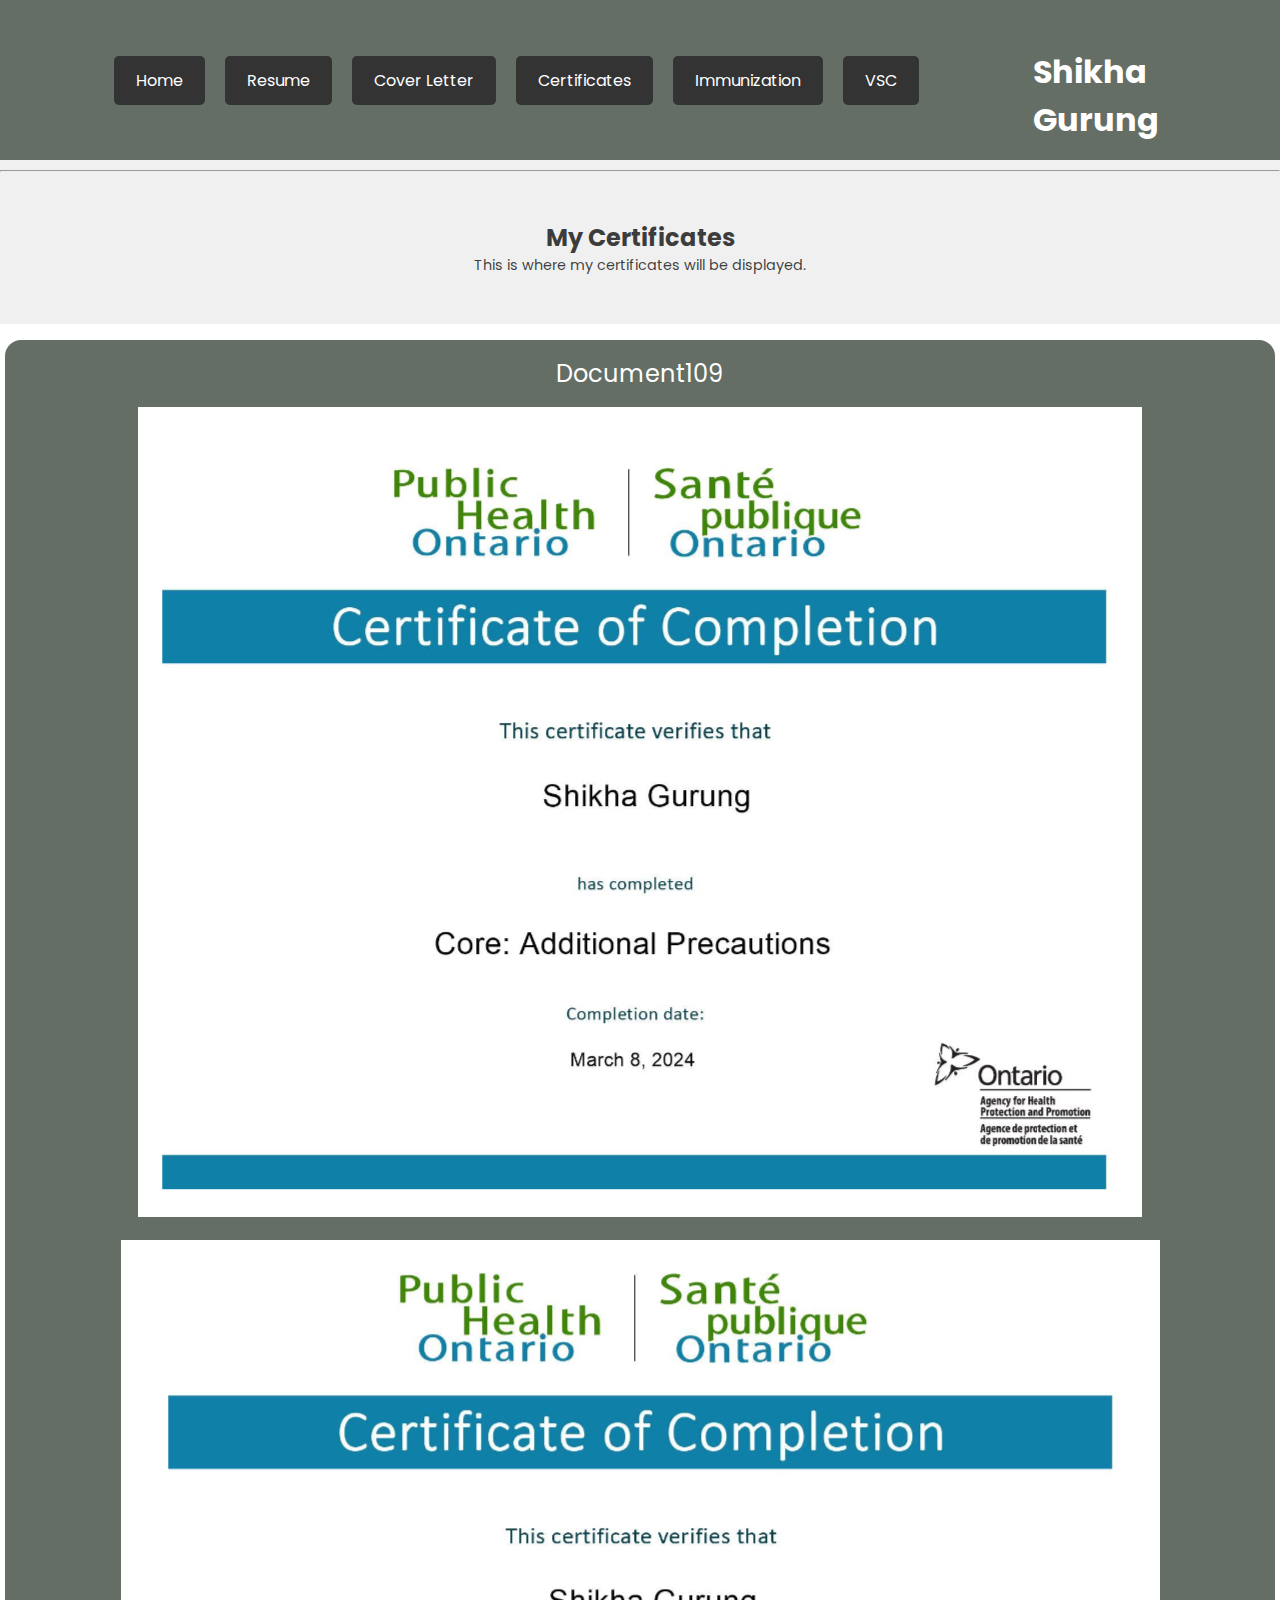
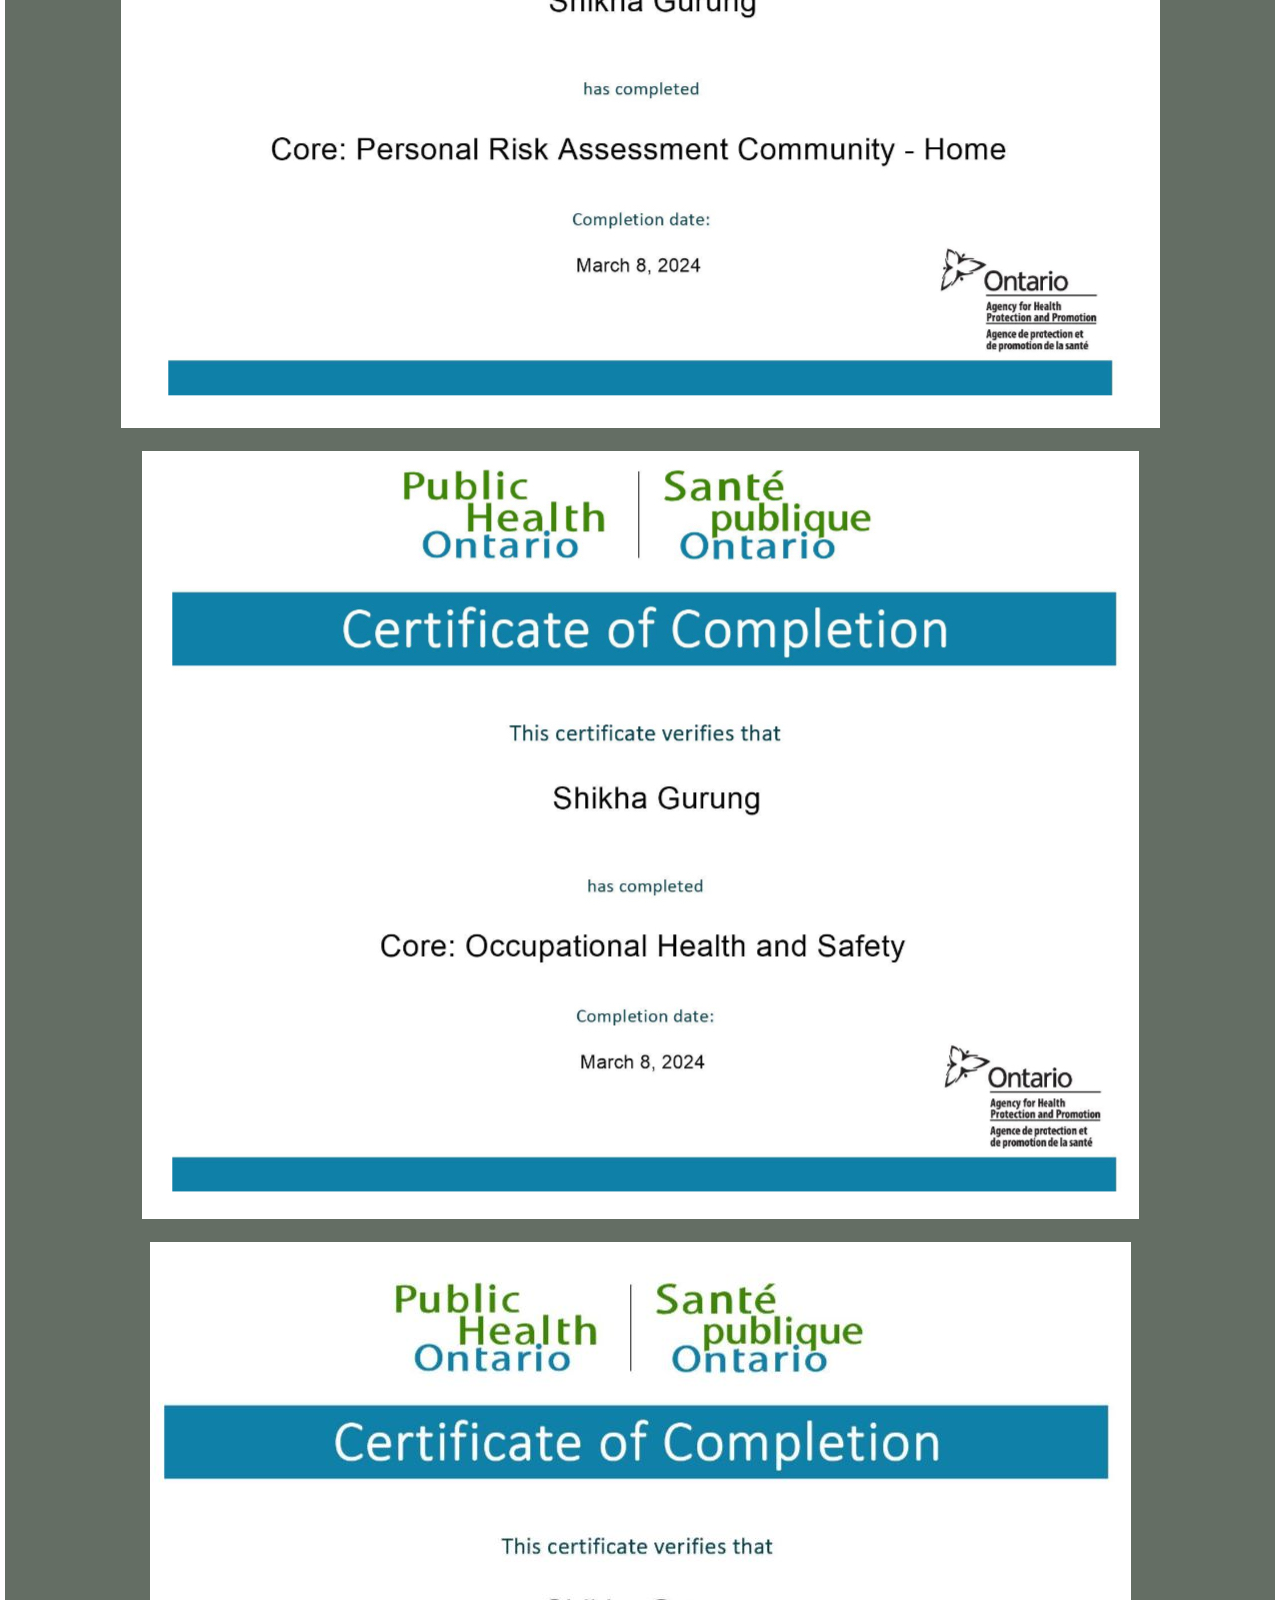
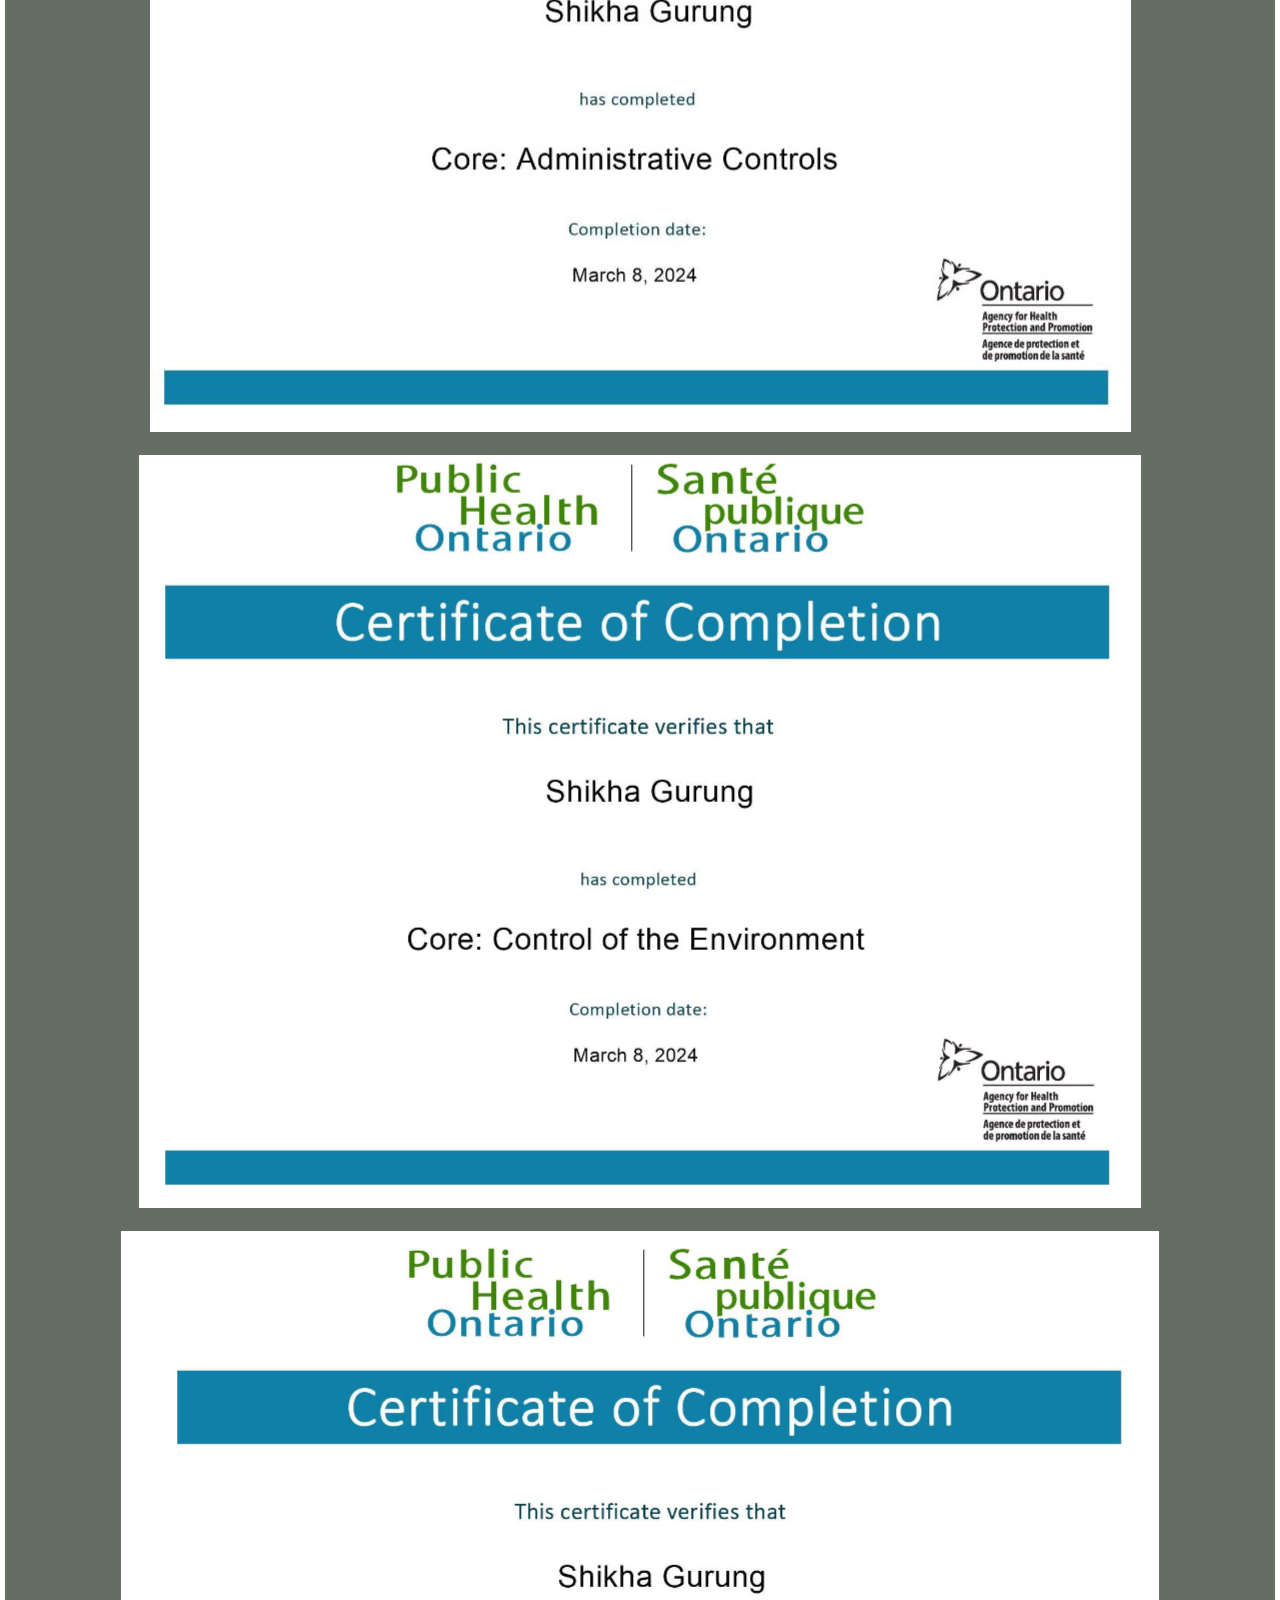
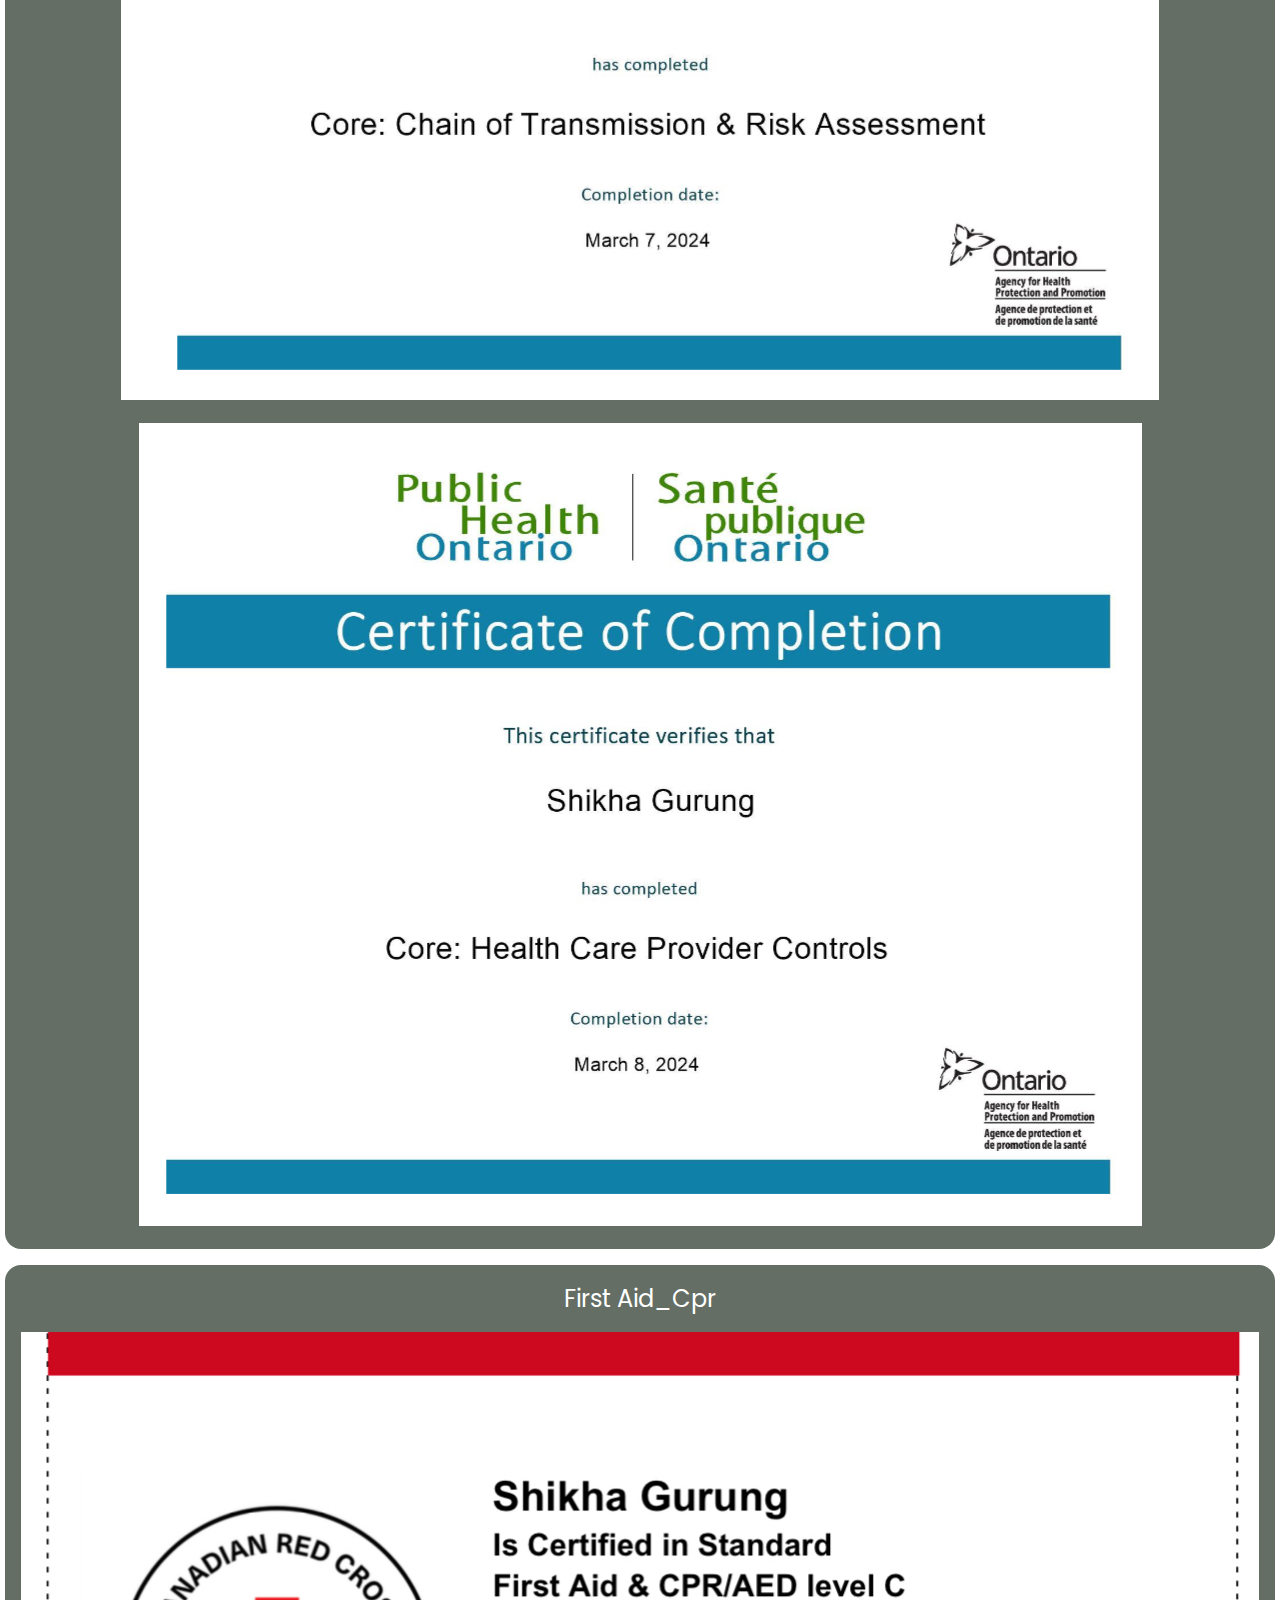
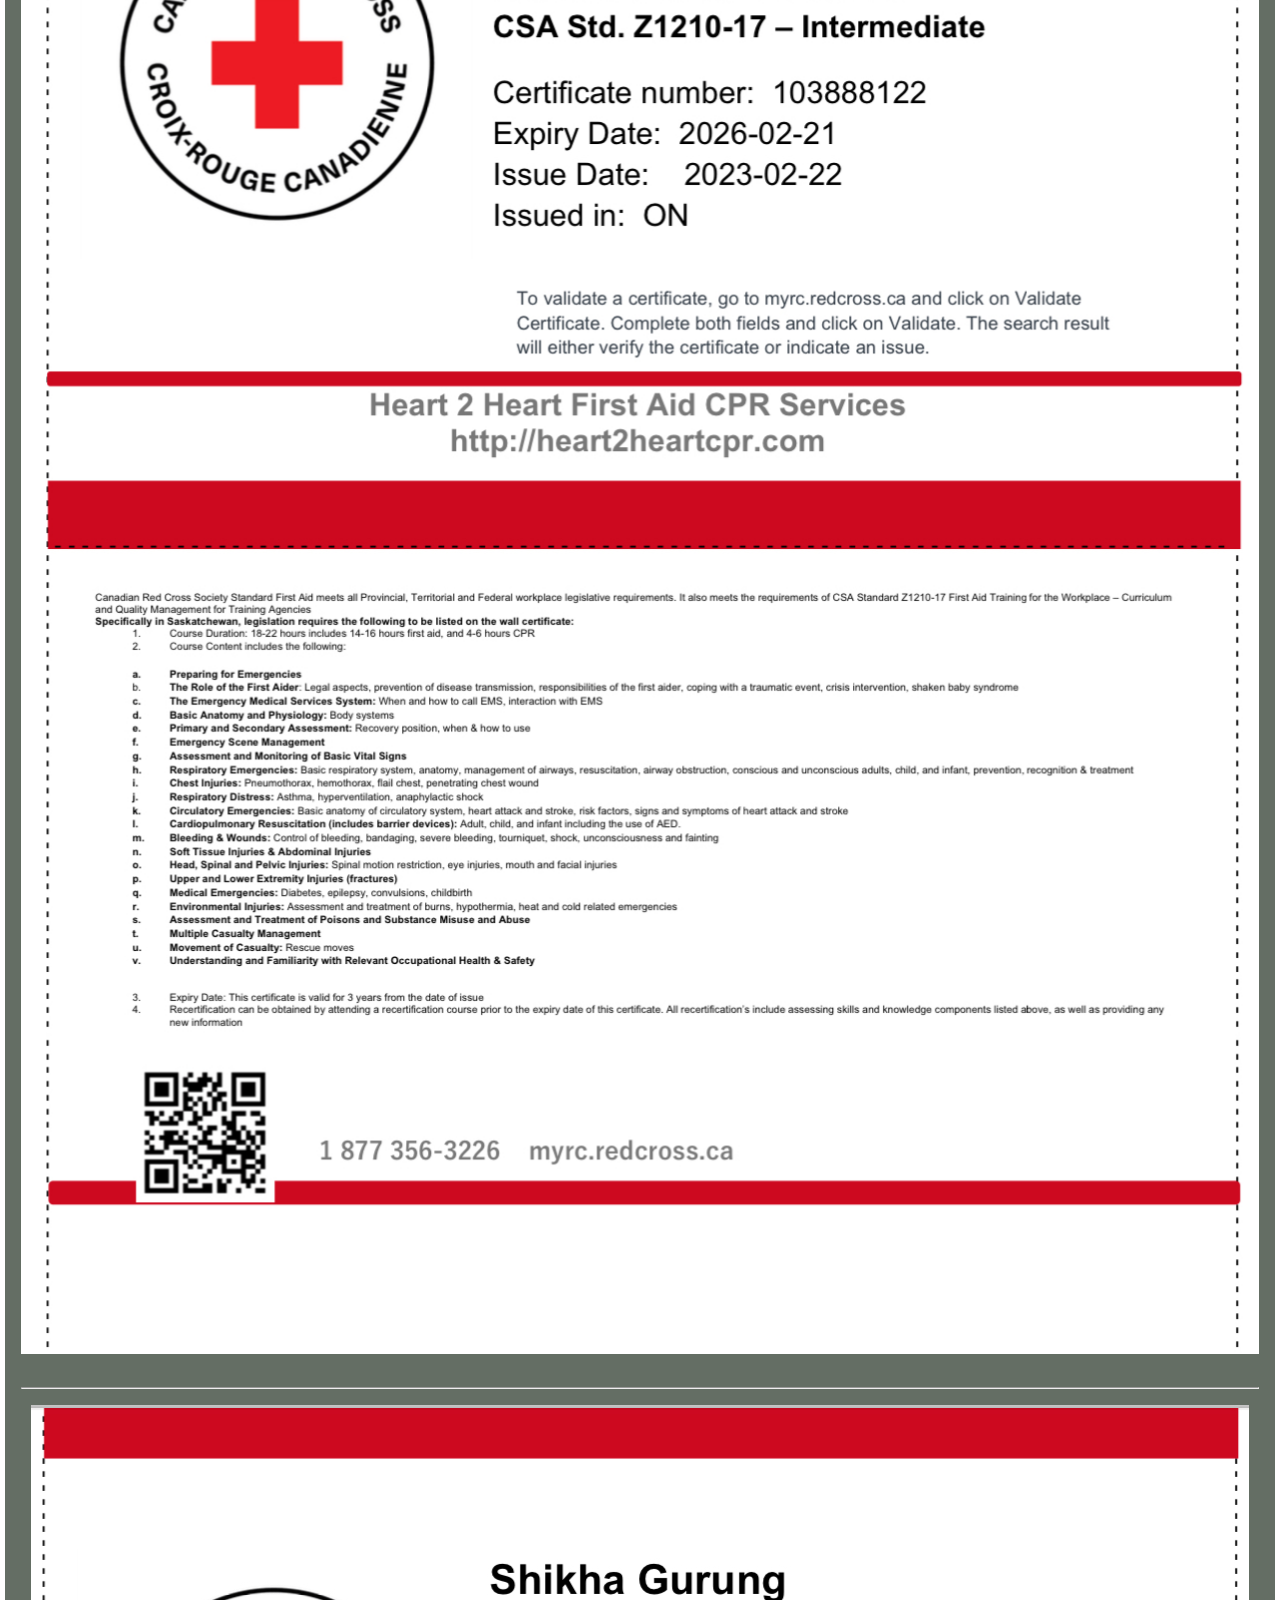
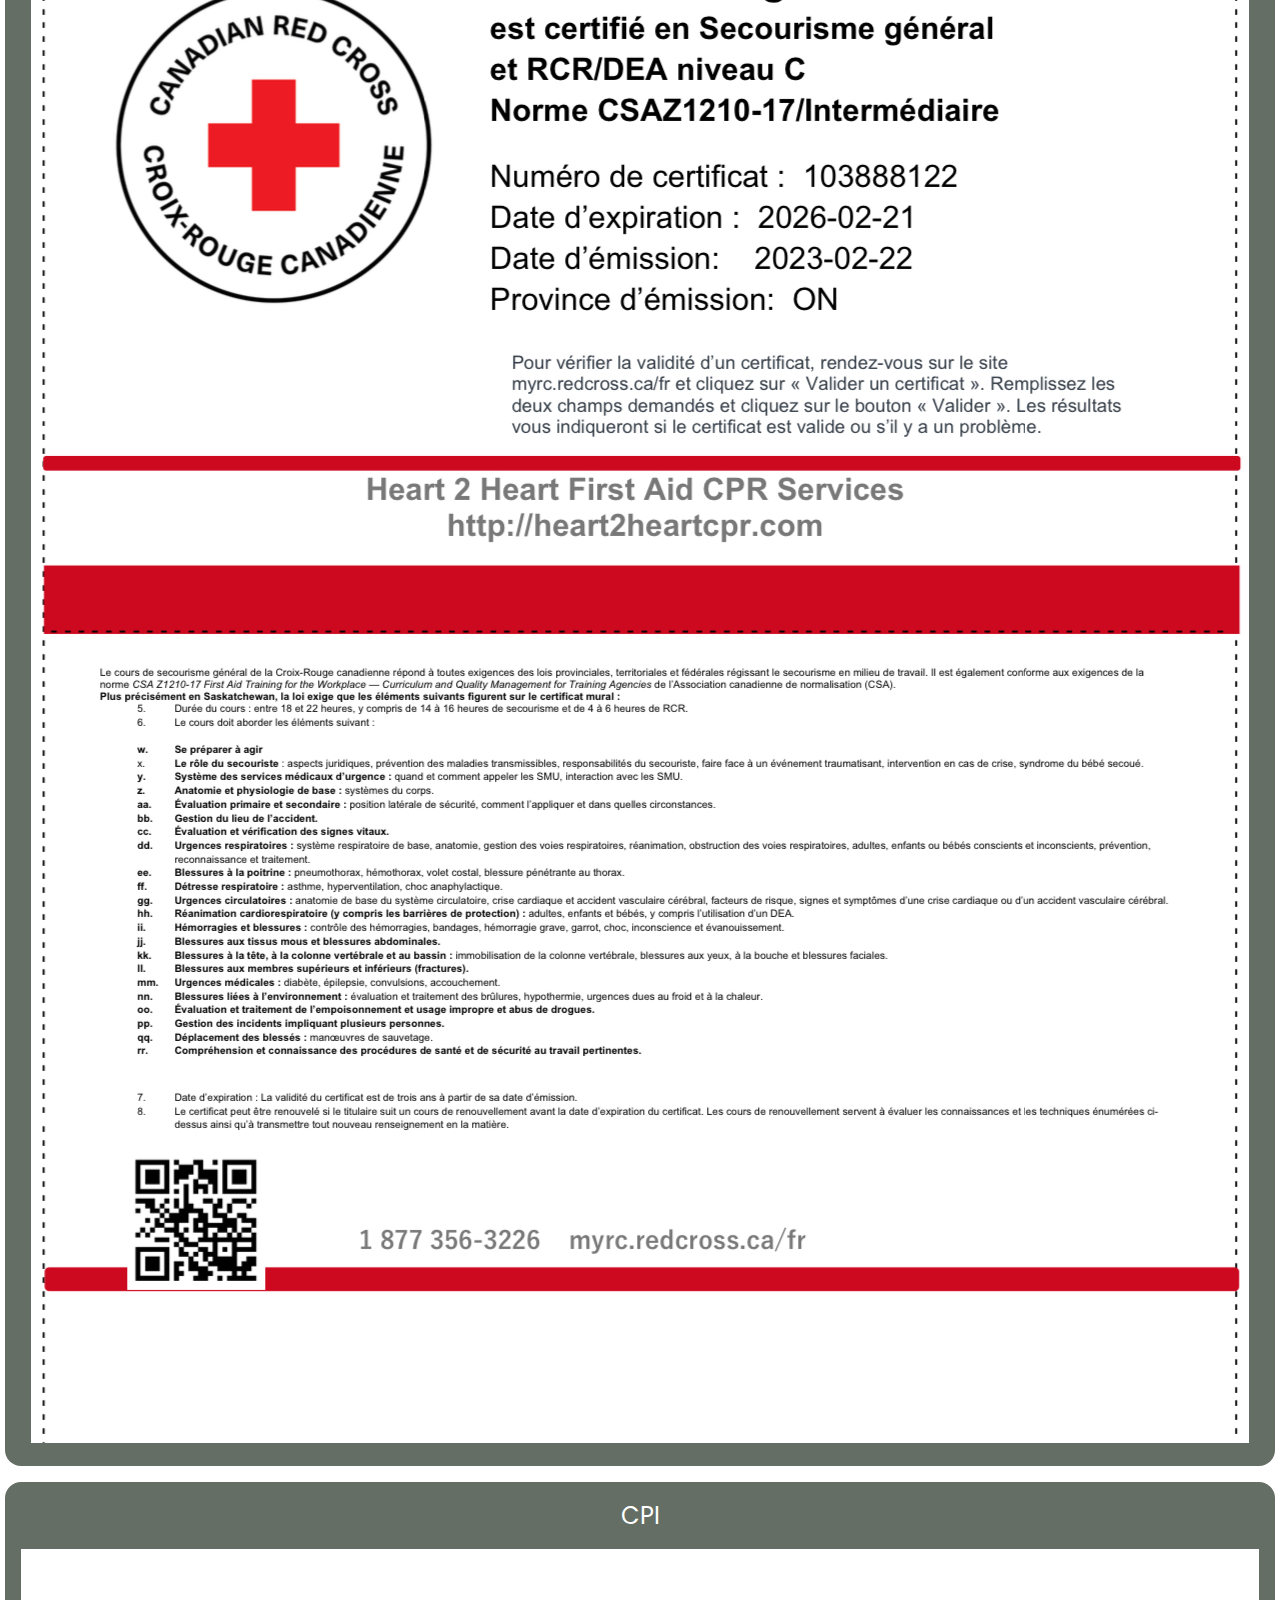
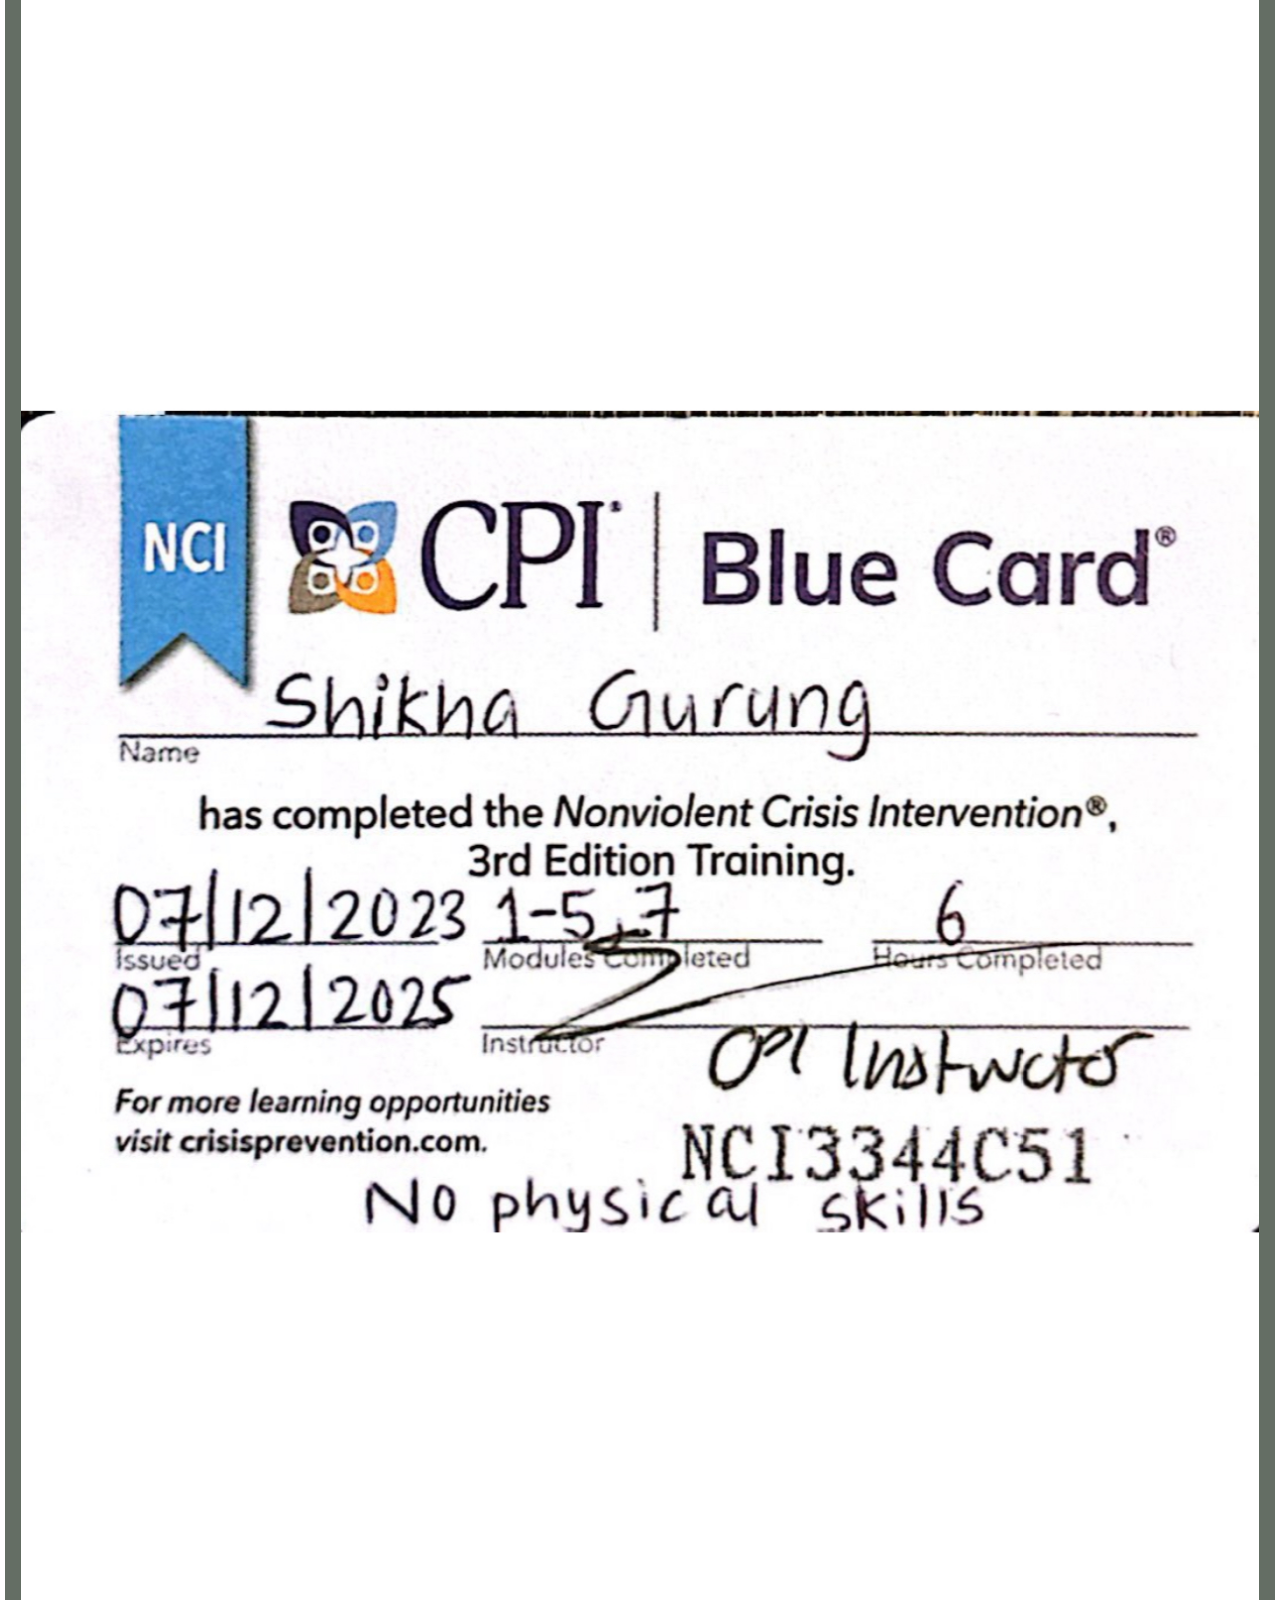
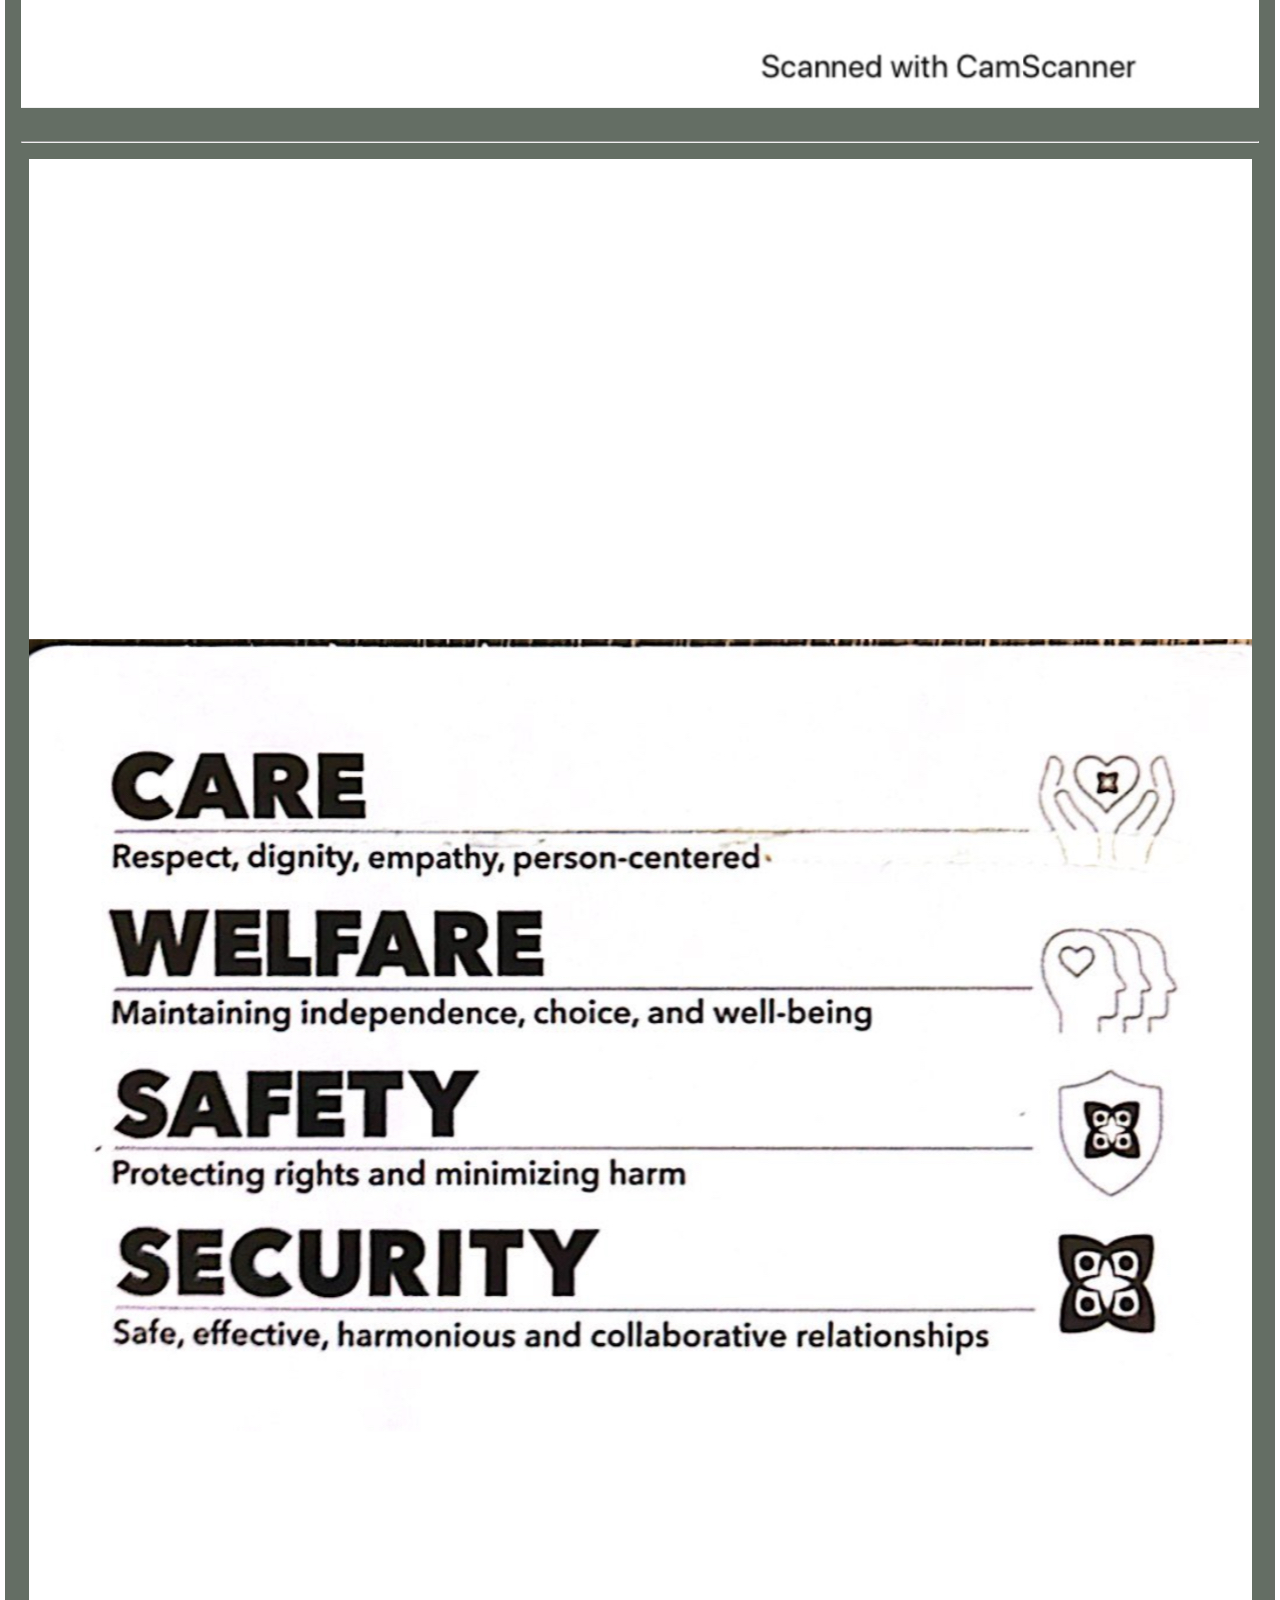
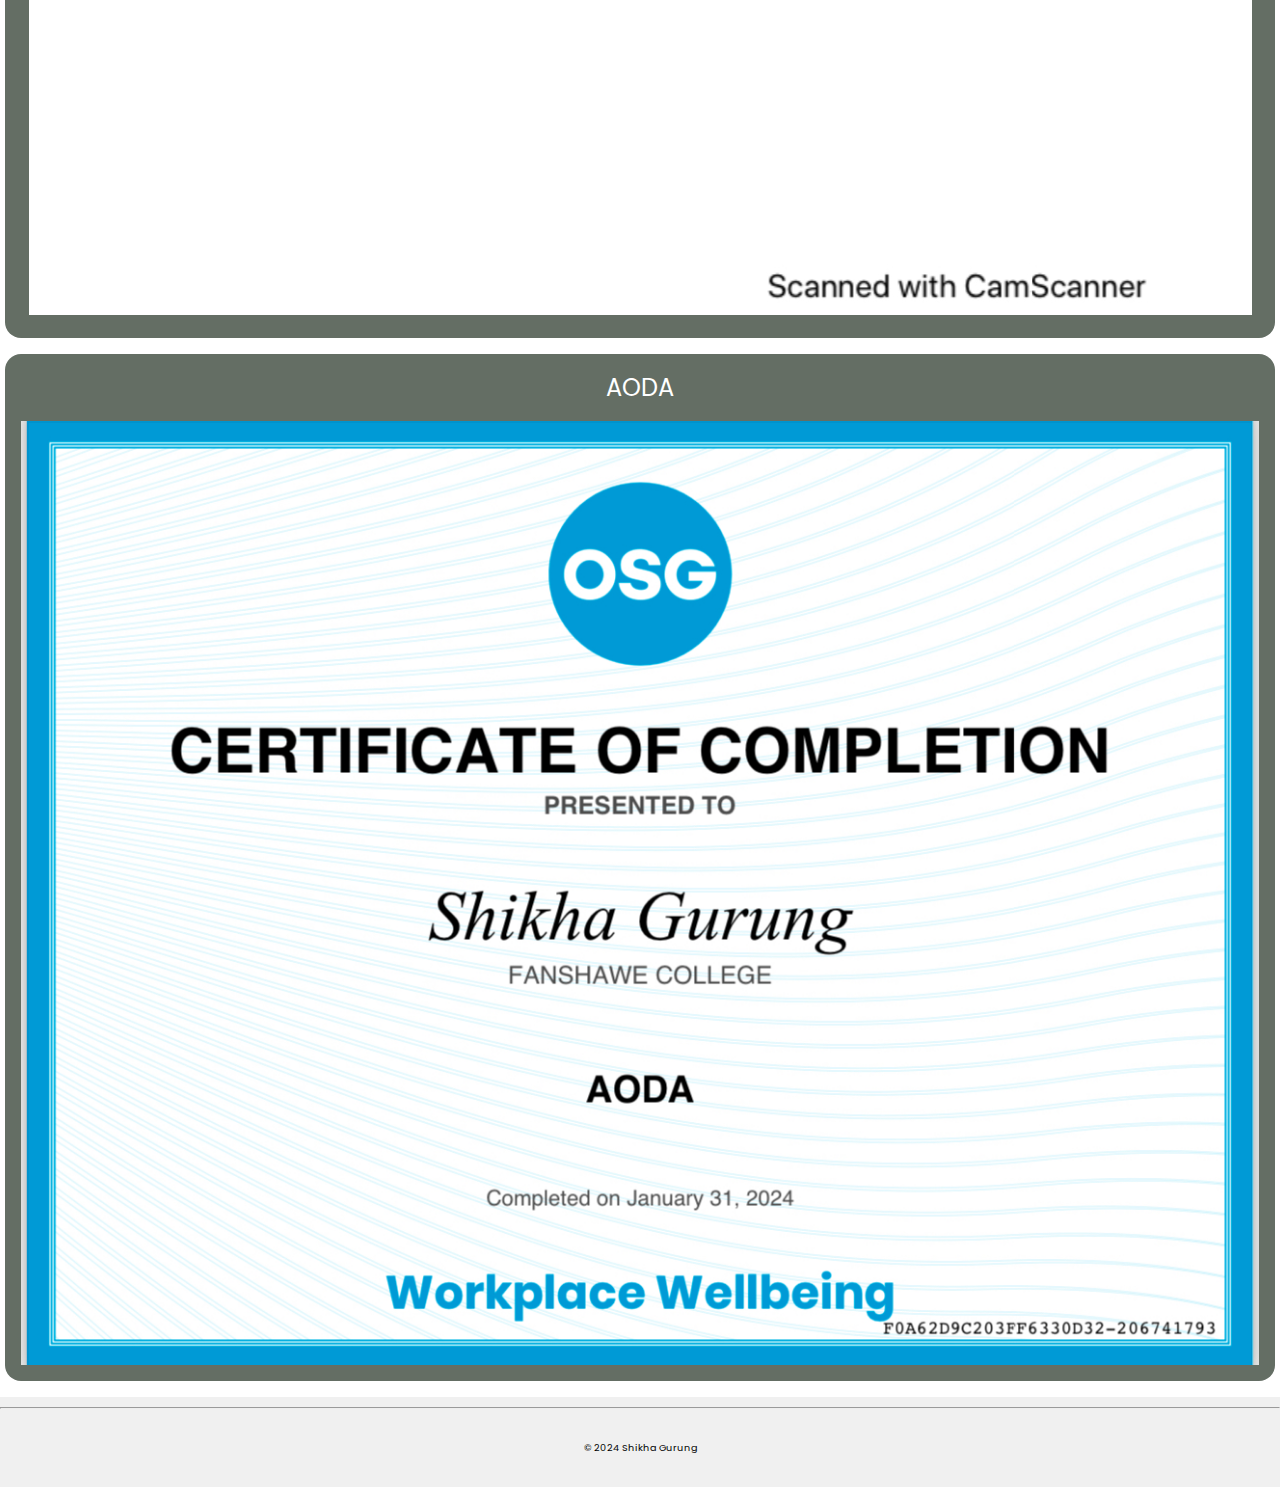
<file: pages/certificates.html>
<!DOCTYPE html>
<html lang="en">
  <head>
    <meta charset="UTF-8" />
    <meta name="viewport" content="width=device-width, initial-scale=1.0" />
    <title>Certificates - Shikha Gurung</title>
    <link rel="stylesheet" href="../style.css" />
    <script src="../script.js" defer></script>
  </head>
  <body>
    <header>
      <div class="logo">
        <h1>Shikha Gurung</h1>
      </div>
      <label class="hamburger-menu">
        <input type="checkbox" />
      </label>
      <nav class="sidebar">
        <div><a href="../index.html">Home</a></div>
        <div><a href="./resume.html">Resume</a></div>
        <div><a href="./cover_letter.html">Cover Letter</a></div>
        <div><a href="./certificates.html">Certificates</a></div>
        <div><a href="./Immunization.html">Immunization</a></div>
        <div><a href="./vulnerableSectorCheck.html">VSC</a></div>
      </nav>
    </header>
    <hr />
    <main>
      <!-- Placeholder content for the Certificates page -->
      <div class="content">
        <h2>My Certificates</h2>
        <p>This is where my certificates will be displayed.</p>
      </div>
      <div class="document-container-container">
        <figure class="109 figure">
          <figcaption class="document-title">Document109</figcaption>
          <div class="109-1 document-container">
            <img src="../media/certificates/document109/1.jpg" alt="" />
          </div>
          <div class="109-2 document-container">
            <img src="../media/certificates/document109/2.jpg" alt="" />
          </div>
          <div class="109-2 document-container">
            <img src="../media/certificates/document109/3.jpg" alt="" />
          </div>
          <div class="109-2 document-container">
            <img src="../media/certificates/document109/4.jpg" alt="" />
          </div>
          <div class="109-2 document-container">
            <img src="../media/certificates/document109/5.jpg" alt="" />
          </div>
          <div class="109-2 document-container">
            <img src="../media/certificates/document109/6.jpg" alt="" />
          </div>
          <div class="109-2 document-container">
            <img src="../media/certificates/document109/7.jpg" alt="" />
          </div>
        </figure>

        <figure class="firstAid_cpr figure">
          <figcaption class="document-title">First Aid_Cpr</figcaption>
          <div class="firstAid_cp-1 document-container">
            <img src="../media/certificates/firstAid_cpr/1.jpg" alt="" />
          </div>
          <hr />
          <div class="firstAid_cp-2 document-container">
            <img src="../media/certificates/firstAid_cpr/2.jpg" alt="" />
          </div>
        </figure>

        <figure class="cpi figure">
          <figcaption class="document-title">CPI</figcaption>
          <div class="cpi-1 document-container">
            <img src="../media/certificates/CPI/1.jpg" alt="" />
          </div>
          <hr />
          <div class="cpi-2 document-container">
            <img src="../media/certificates/CPI/2.jpg" alt="" />
          </div>
        </figure>
        <figure class="aoda figure">
          <figcaption class="document-title">AODA</figcaption>
          <img src="../media/certificates/AODA.jpeg" alt="" />
        </figure>
      </div>
    </main>
    <button id="scrollToTopBtn" class="scroll-to-top-btn btn">UP</button>
    <hr />
    <footer>
      <p>&copy; 2024 Shikha Gurung</p>
    </footer>
  </body>
</html>
</file>
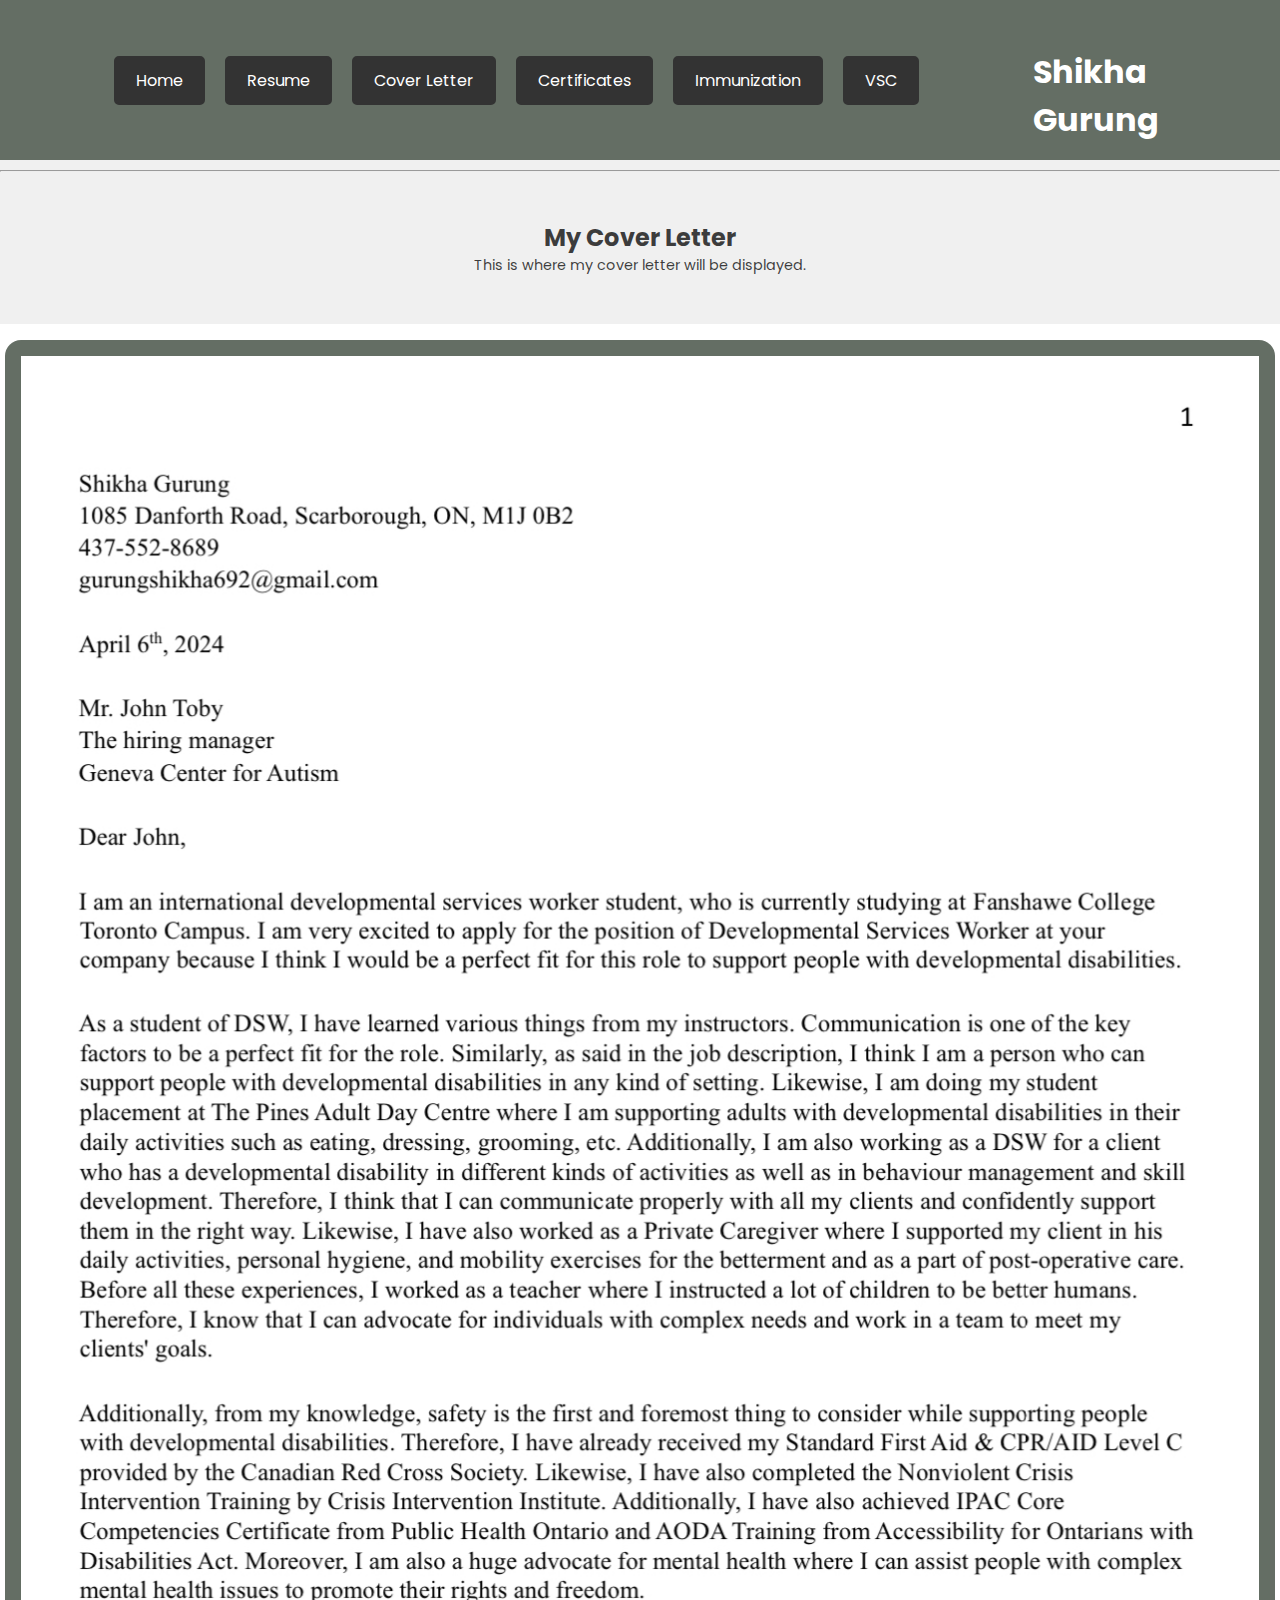
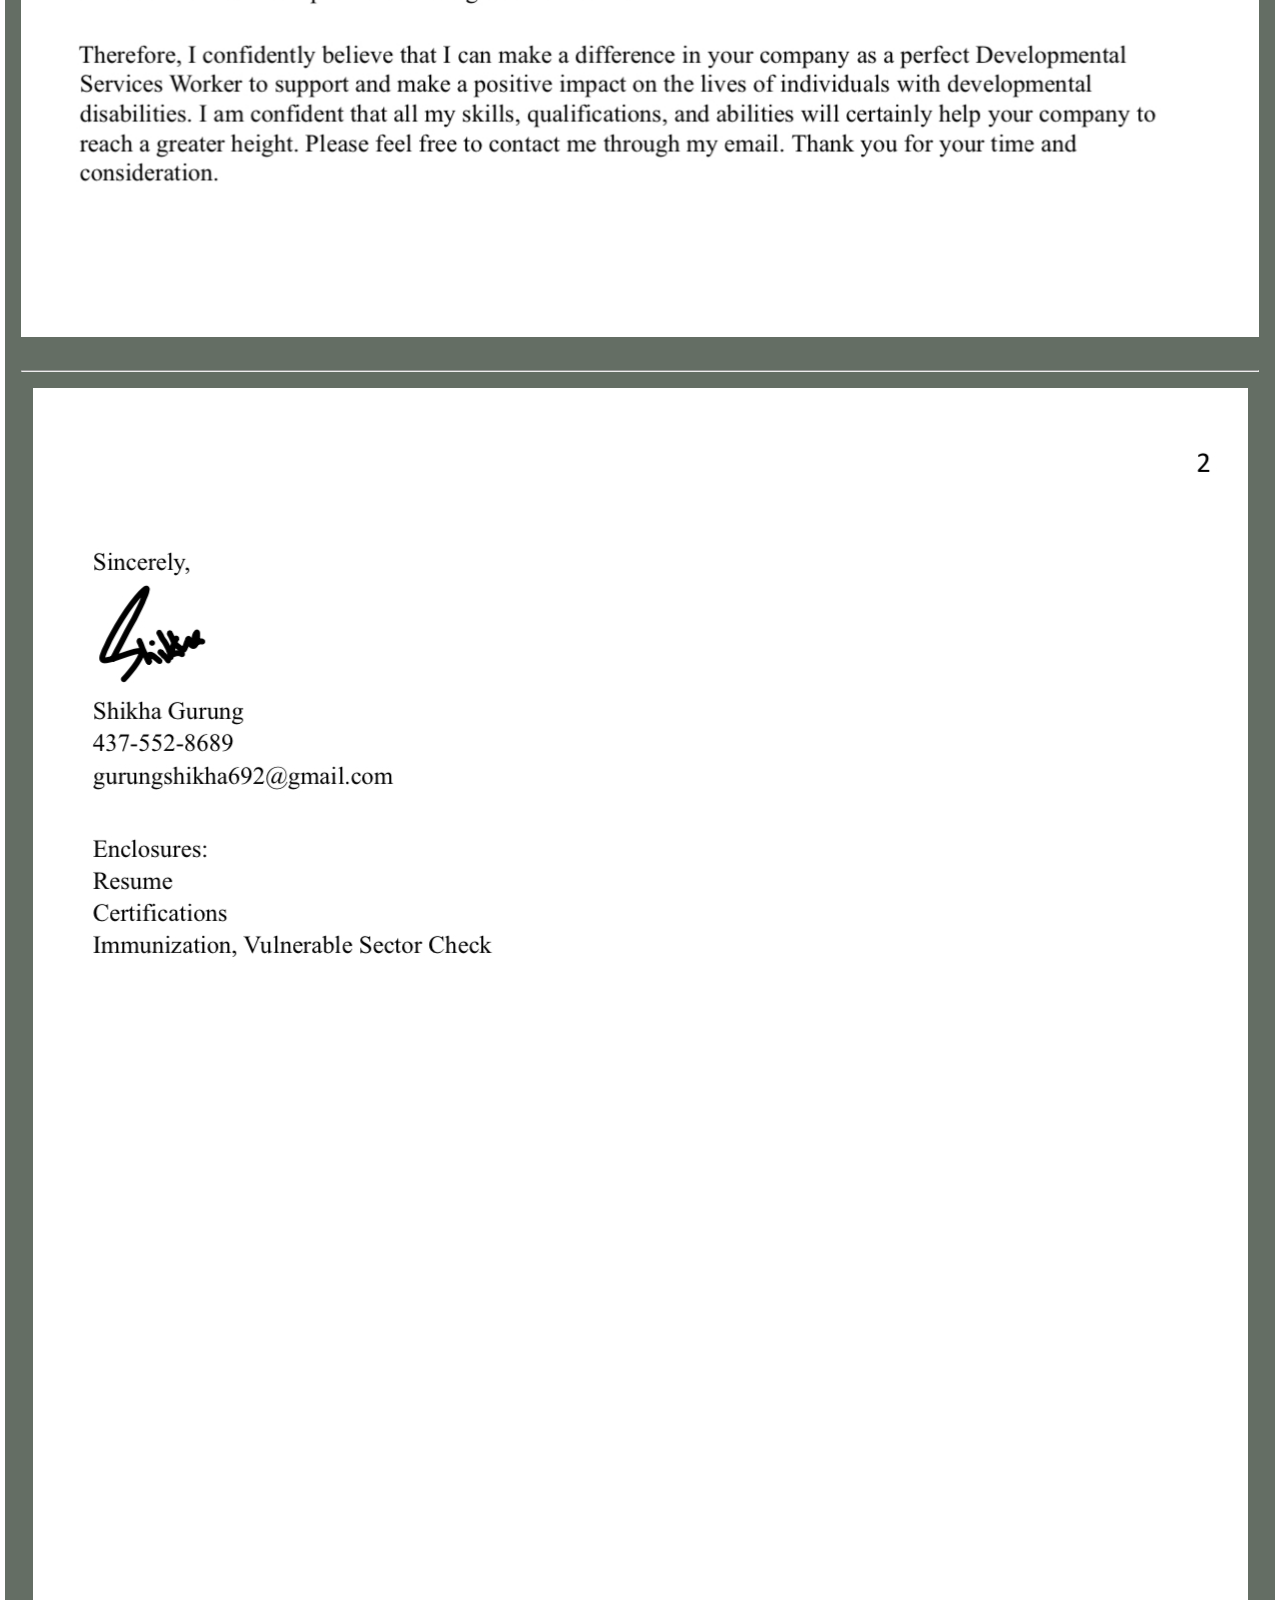
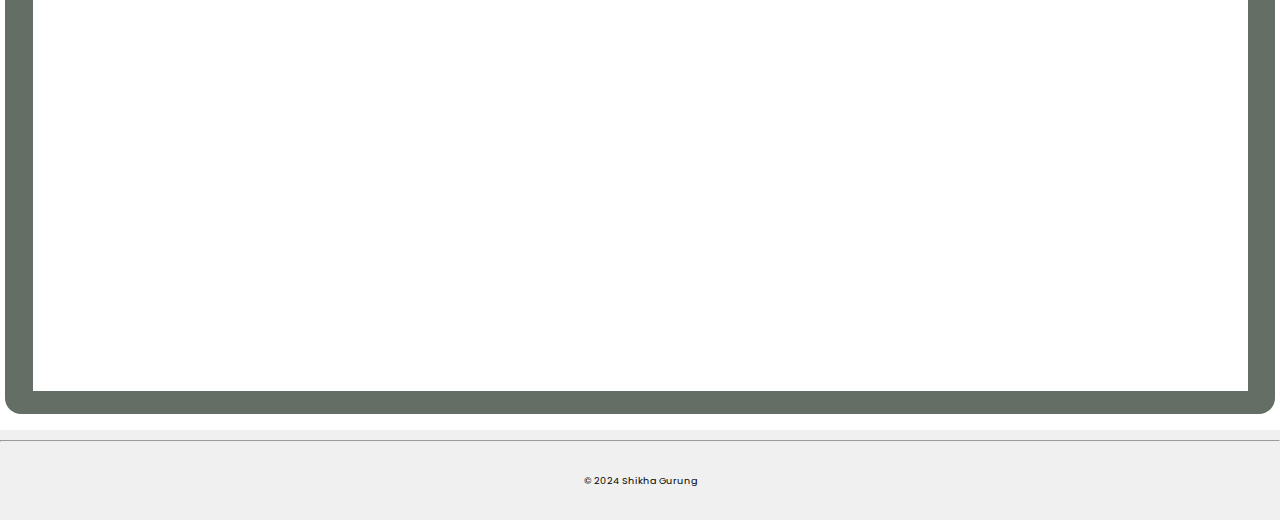
<file: pages/cover_letter.html>
<!DOCTYPE html>
<html lang="en">
  <head>
    <meta charset="UTF-8" />
    <meta name="viewport" content="width=device-width, initial-scale=1.0" />
    <title>Cover Letter - Shikha Gurung</title>
    <link rel="stylesheet" href="../style.css" />
    <script src="../script.js" defer></script>
  </head>
  <body>
    <header>
      <div class="logo">
        <h1>Shikha Gurung</h1>
      </div>
      <label class="hamburger-menu">
        <input type="checkbox" />
      </label>
      <nav class="sidebar">
        <div><a href="../index.html">Home</a></div>
        <div><a href="./resume.html">Resume</a></div>
        <div><a href="./cover_letter.html">Cover Letter</a></div>
        <div><a href="./certificates.html">Certificates</a></div>
        <div><a href="./Immunization.html">Immunization</a></div>
        <div><a href="./vulnerableSectorCheck.html">VSC</a></div>
      </nav>
    </header>
    <hr />
    <main>
      <!-- Placeholder content for the Cover Letter page -->
      <div class="content">
        <h2>My Cover Letter</h2>
        <p>This is where my cover letter will be displayed.</p>
      </div>
      <div class="document-container-container">
        <figure class="figure">
          <div class="cover-letter-1 document-container">
            <img src="../media/cover_letter/cover-letter-1.jpg" alt="" />
          </div>
          <hr />
          <div class="cover-letter-2 document-container">
            <img src="../media/cover_letter/cover-letter-2.jpg" alt="" />
          </div>
        </figure>
      </div>
    </main>
    <button id="scrollToTopBtn" class="scroll-to-top-btn btn">UP</button>
    <hr />
    <footer>
      <p>&copy; 2024 Shikha Gurung</p>
    </footer>
  </body>
</html>
</file>
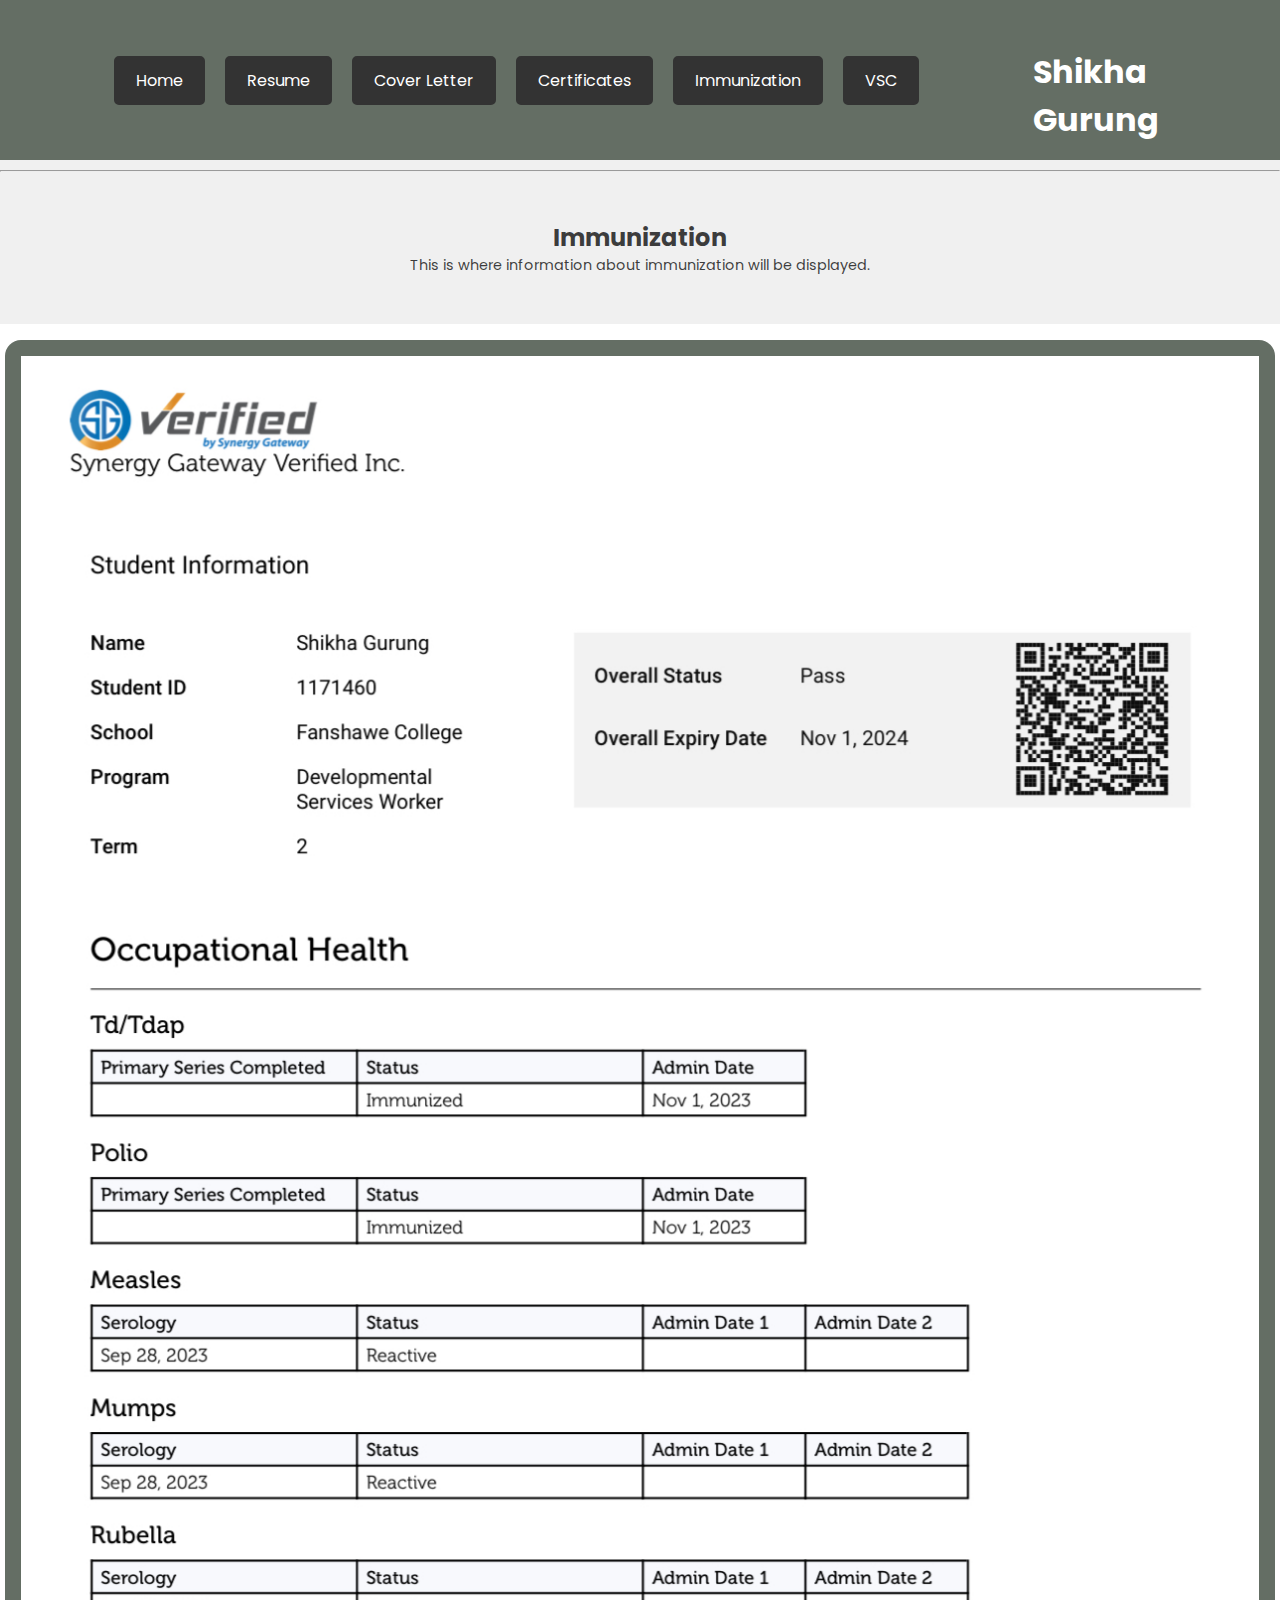
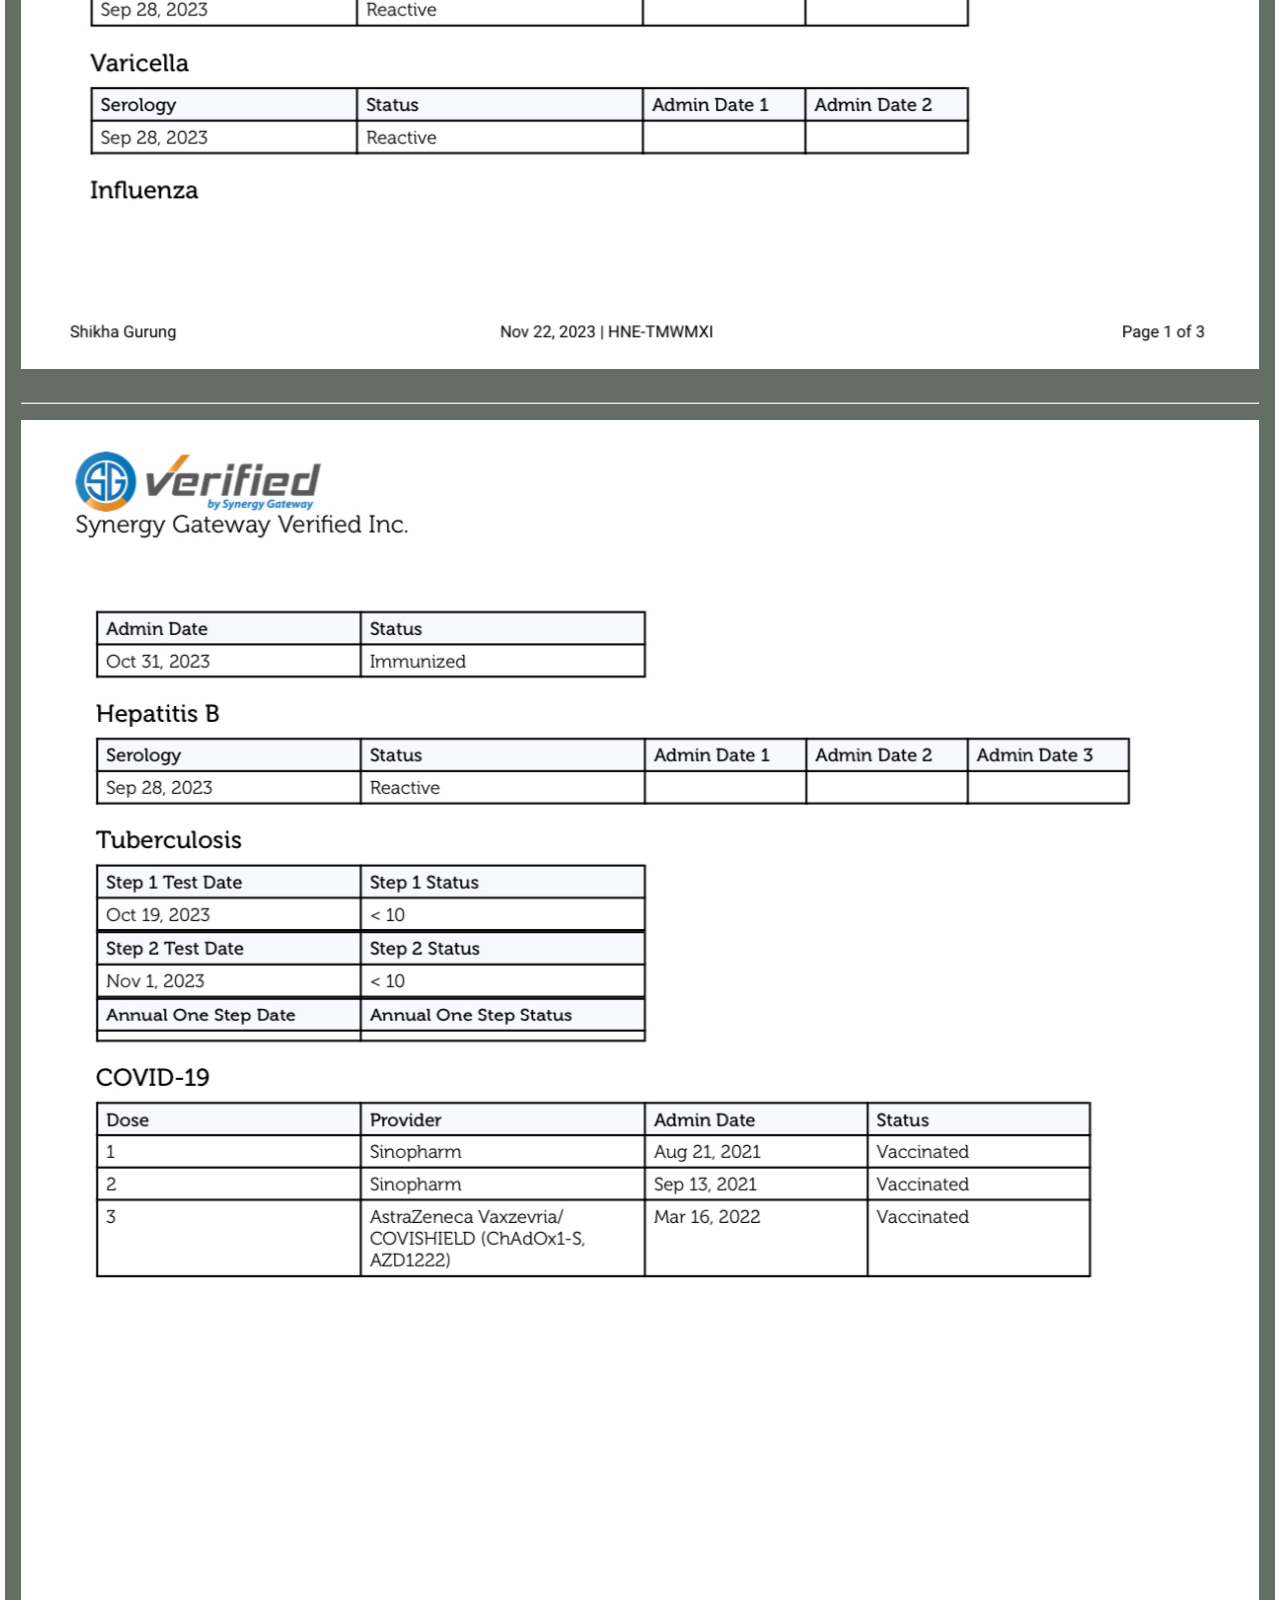
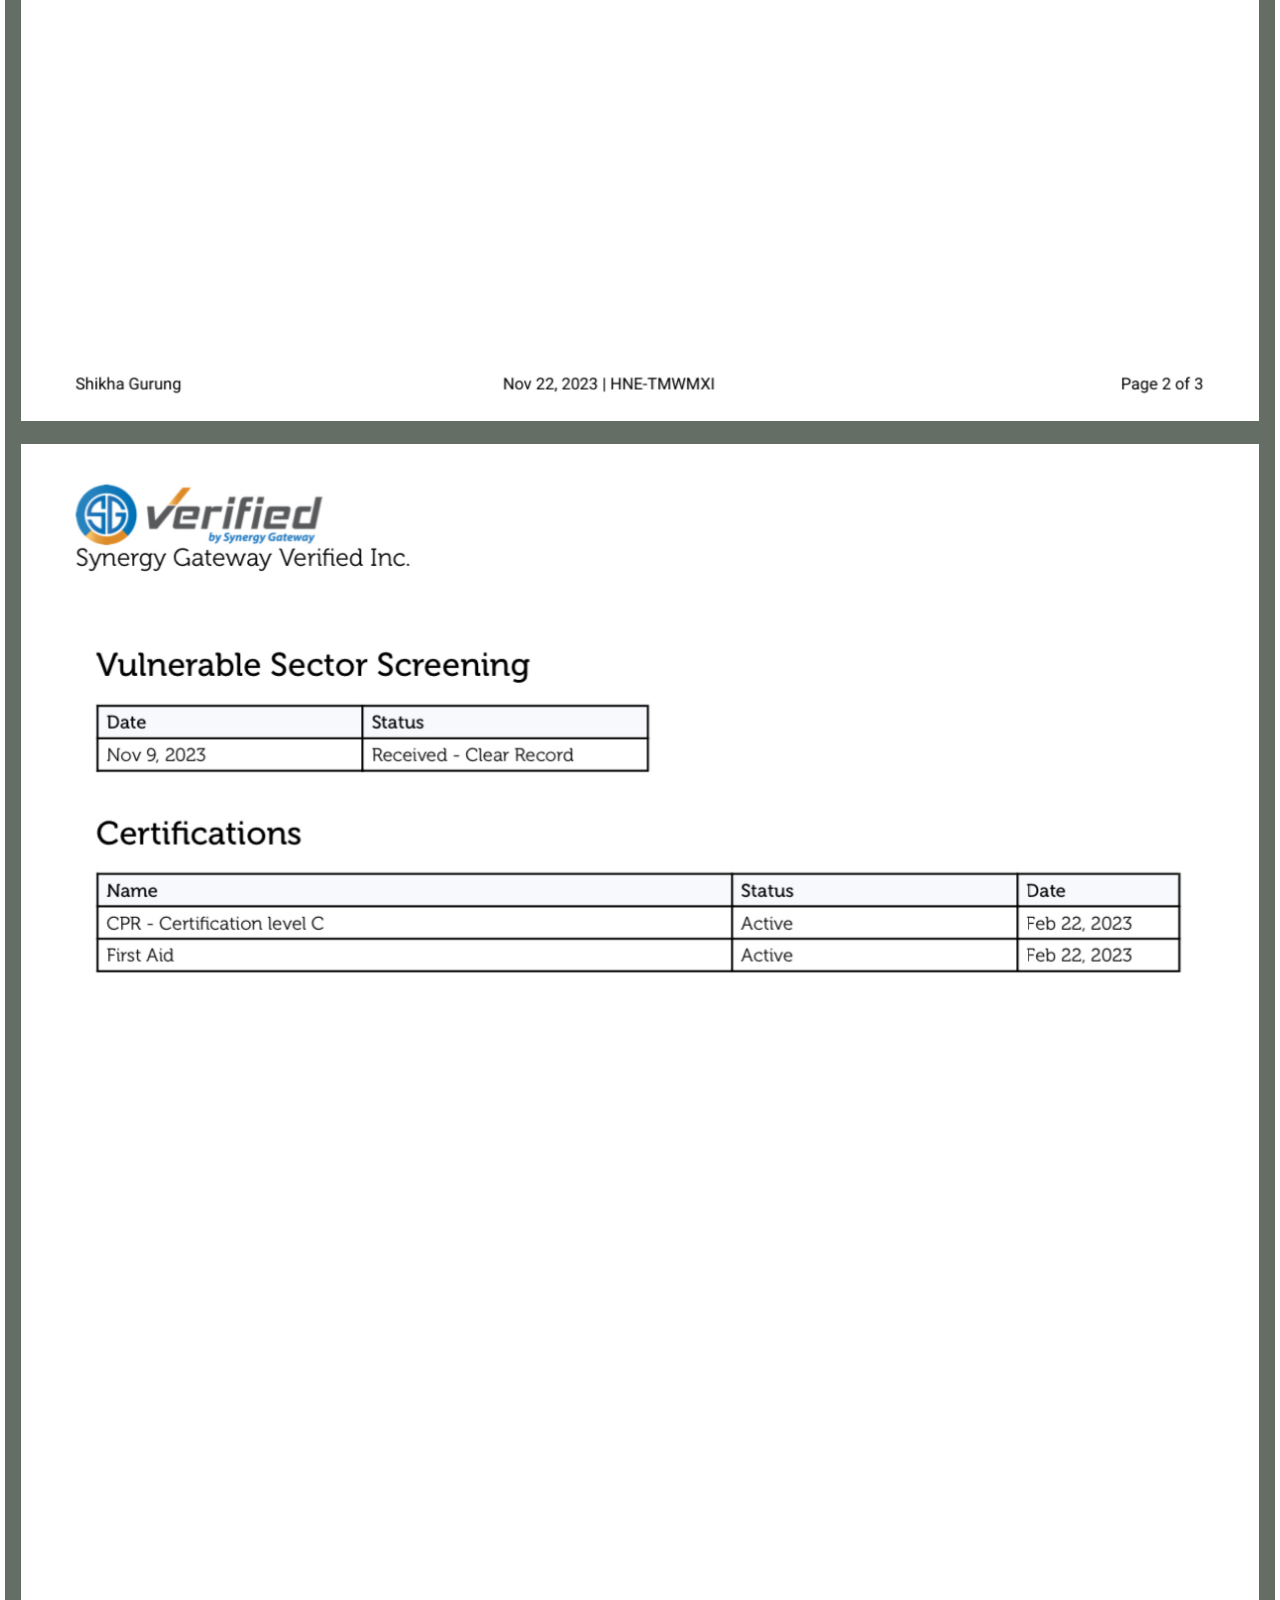
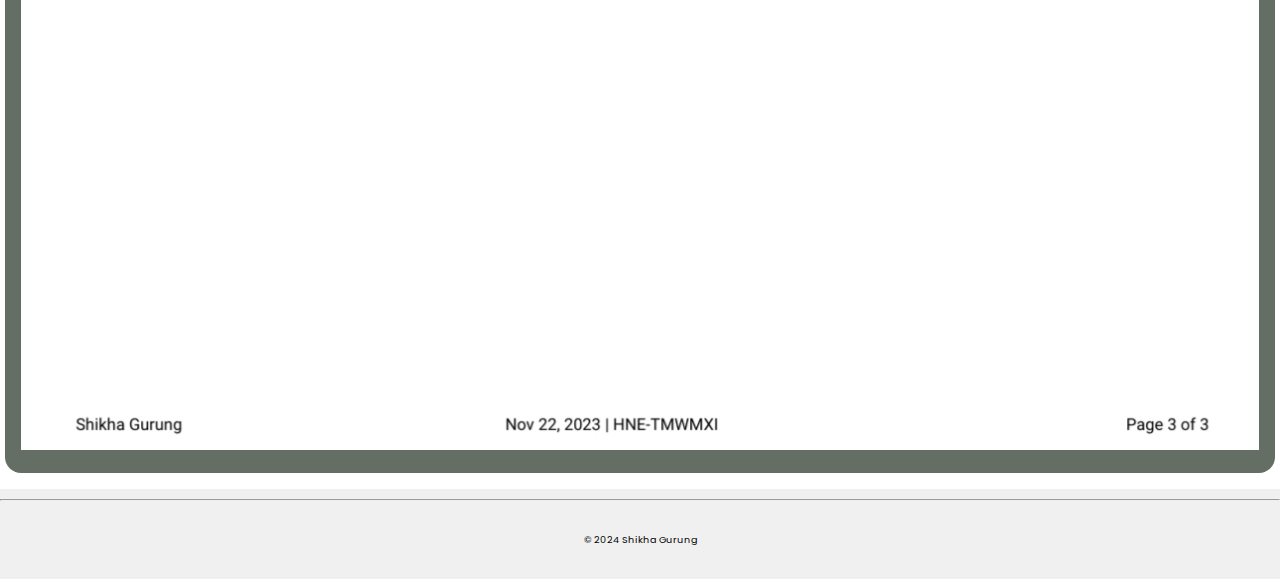
<file: pages/Immunization.html>
<!DOCTYPE html>
<html lang="en">
<head>
    <meta charset="UTF-8">
    <meta name="viewport" content="width=device-width, initial-scale=1.0">
    <title>Immunization - Shikha Gurung</title>
    <link rel="stylesheet" href="../style.css">
    <script src="../script.js" defer></script>
</head>
<body>
    <header>
        <div class="logo">
          <h1>Shikha Gurung</h1>
        </div>
        <label class="hamburger-menu">
          <input type="checkbox" />
        </label>
        <nav class="sidebar">
          <div><a href="../index.html">Home</a></div>
          <div><a href="./resume.html">Resume</a></div>
          <div><a href="./cover_letter.html">Cover Letter</a></div>
          <div><a href="./certificates.html">Certificates</a></div>
          <div><a href="./Immunization.html">Immunization</a></div>
          <div><a href="./vulnerableSectorCheck.html">VSC</a></div>
        </nav>
      </header>
    <hr>
    <main>
        <!-- Placeholder content for the Immunization page -->
        <div class="content">
            <h2>Immunization</h2>
            <p>This is where information about immunization will be displayed.</p>
        </div>
        <div class="document-container-container">
        <figure class=" figure">
          <div class="immunization-1 document-container">
            <img src="../media/immunization/1.jpg" alt="" />
          </div>
          <hr />
          <div class="immunization-2 document-container">
            <img src="../media/immunization/2.jpg" alt="" />
          </div>
          <div class="immunization-3 document-container">
            <img src="../media/immunization/3.jpg" alt="" />
          </div>
        </figure>
    </main>
    <button id="scrollToTopBtn" class="scroll-to-top-btn btn">UP</button>
    <hr>
    <footer>
        <p>&copy; 2024 Shikha Gurung</p>
    </footer>
</body>
</html>
</file>
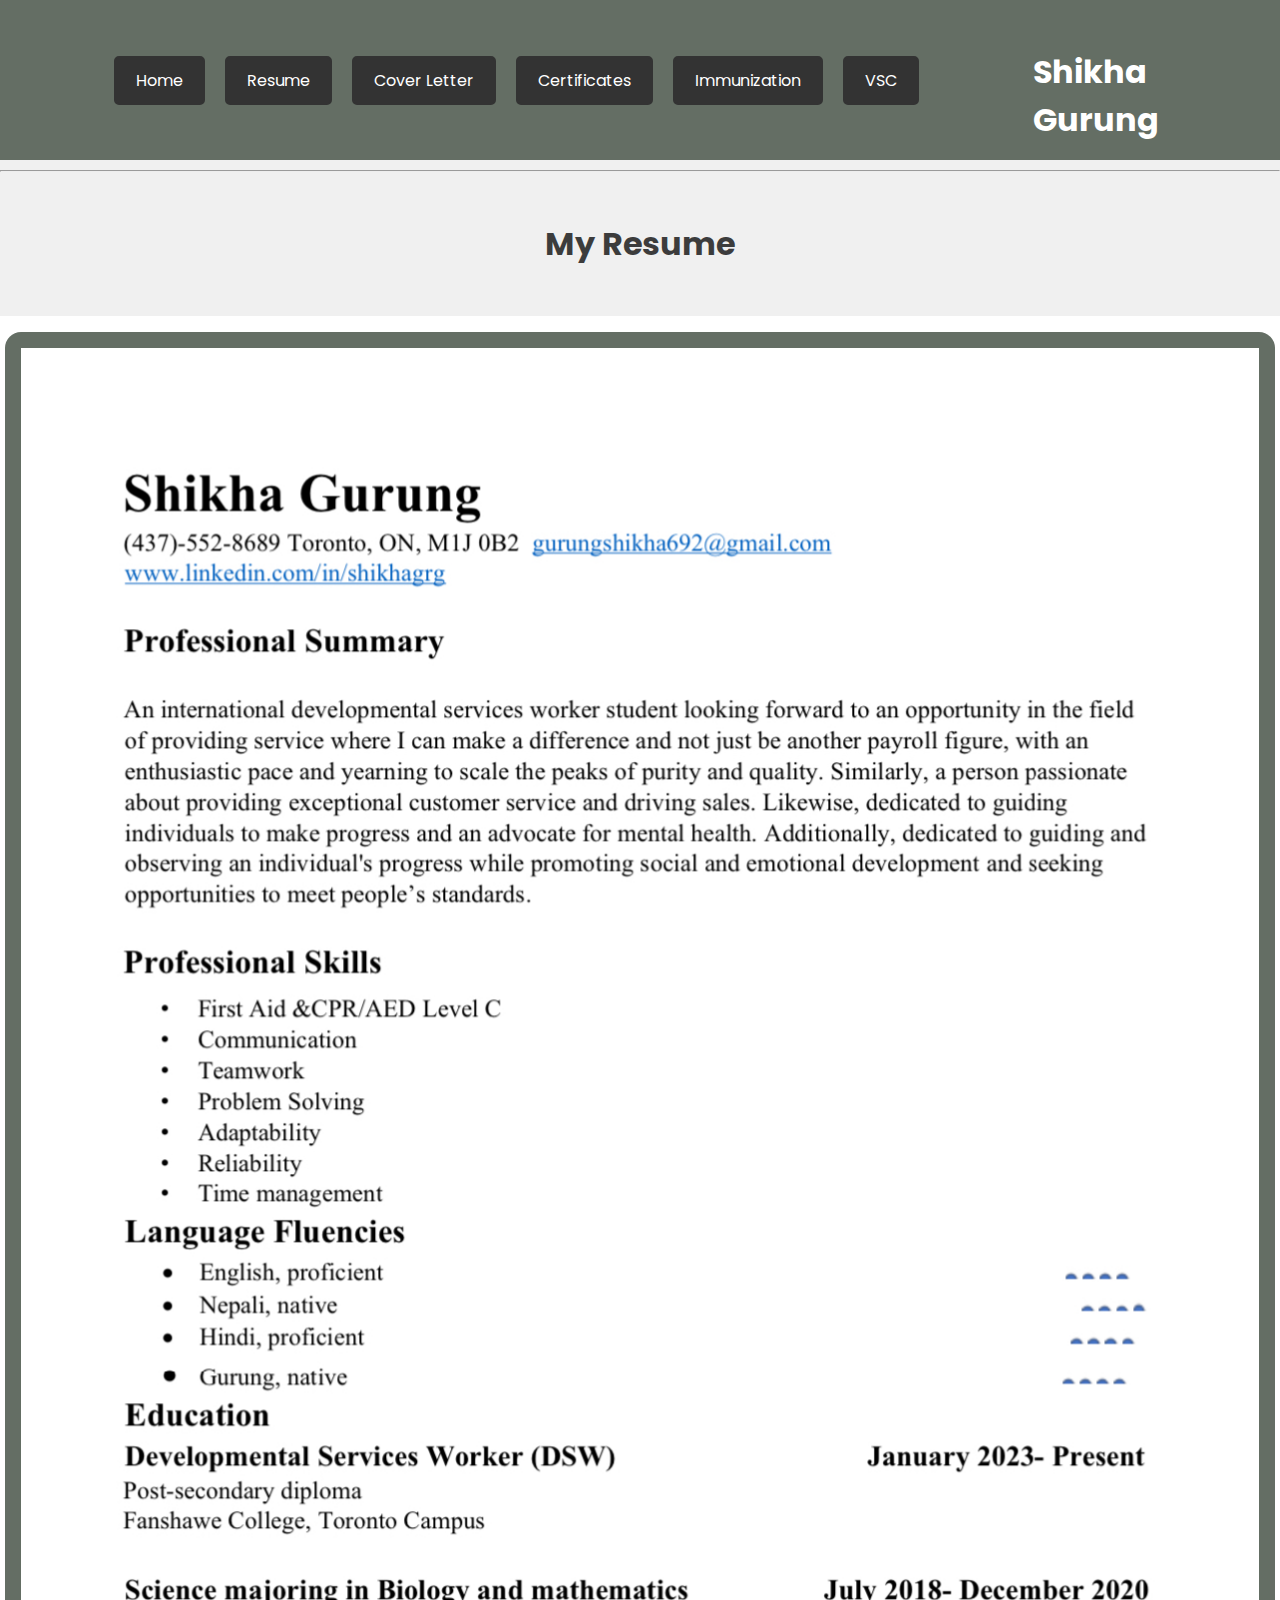
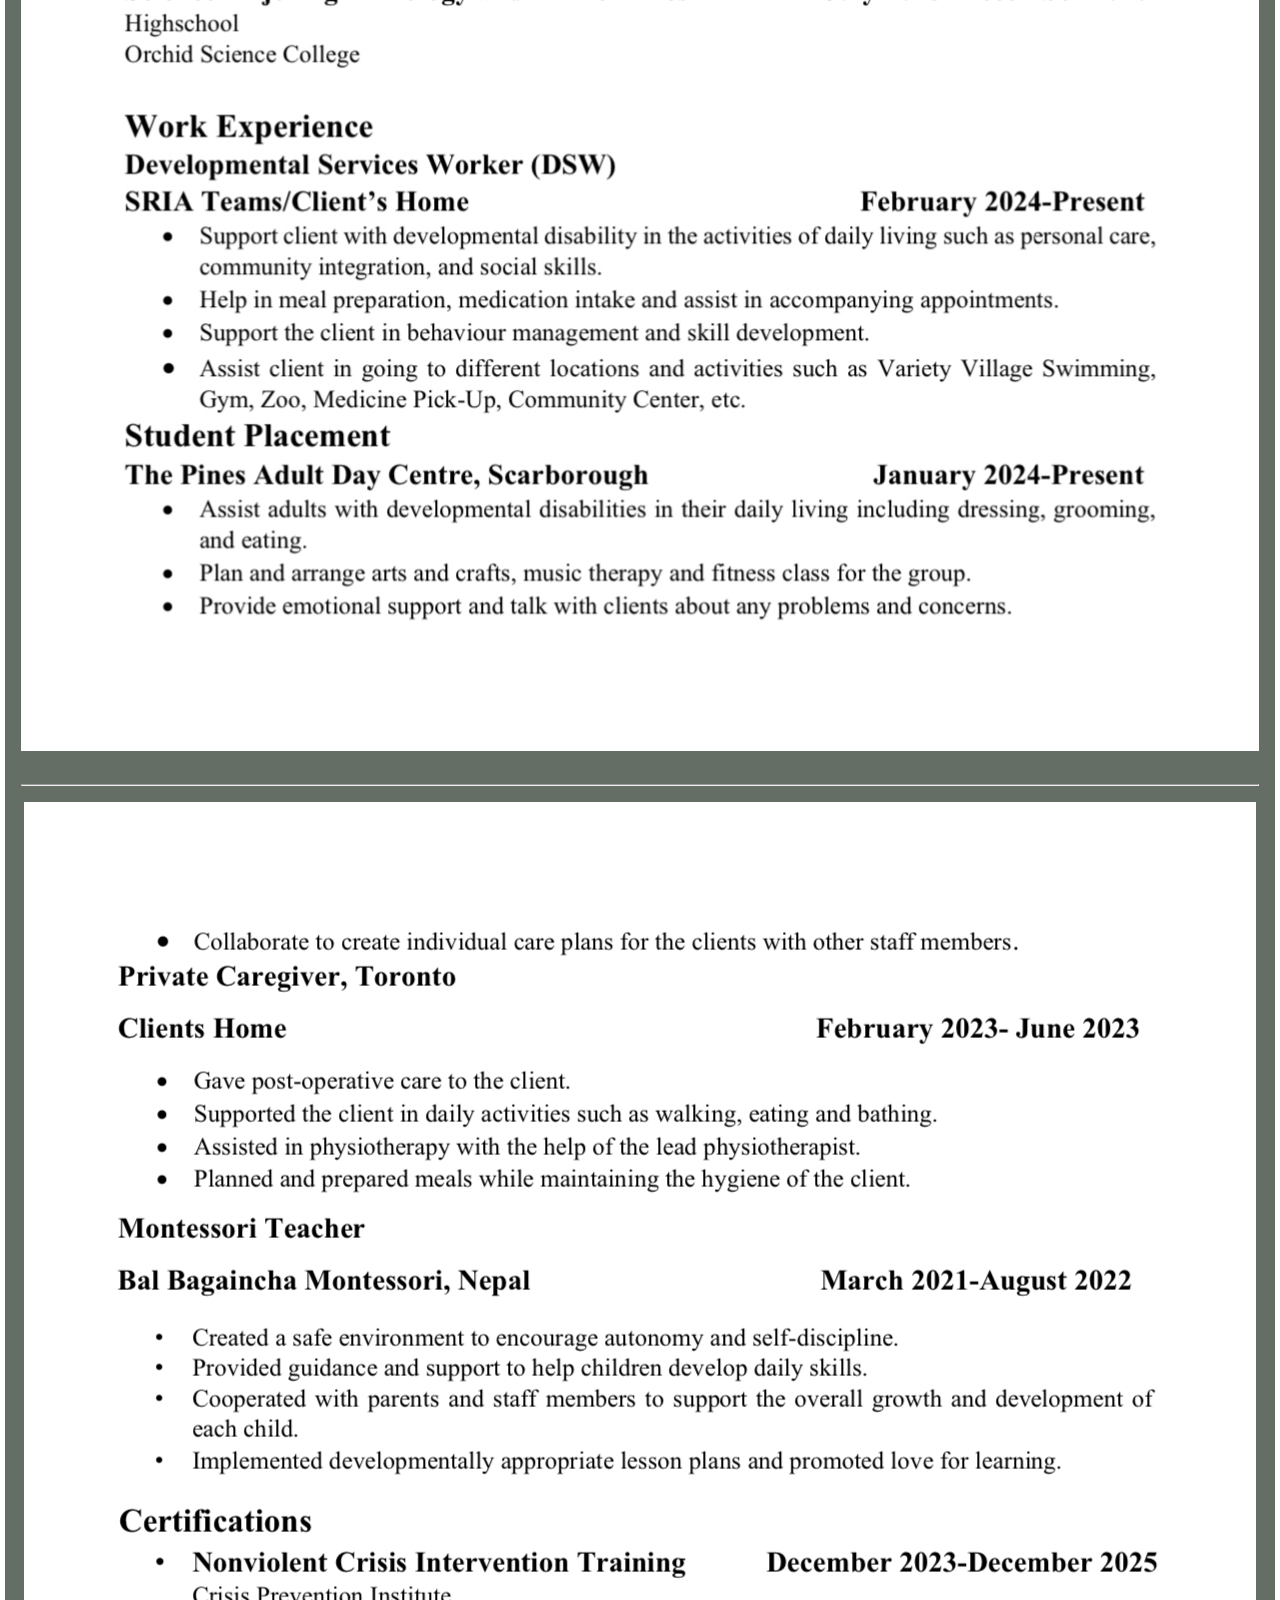
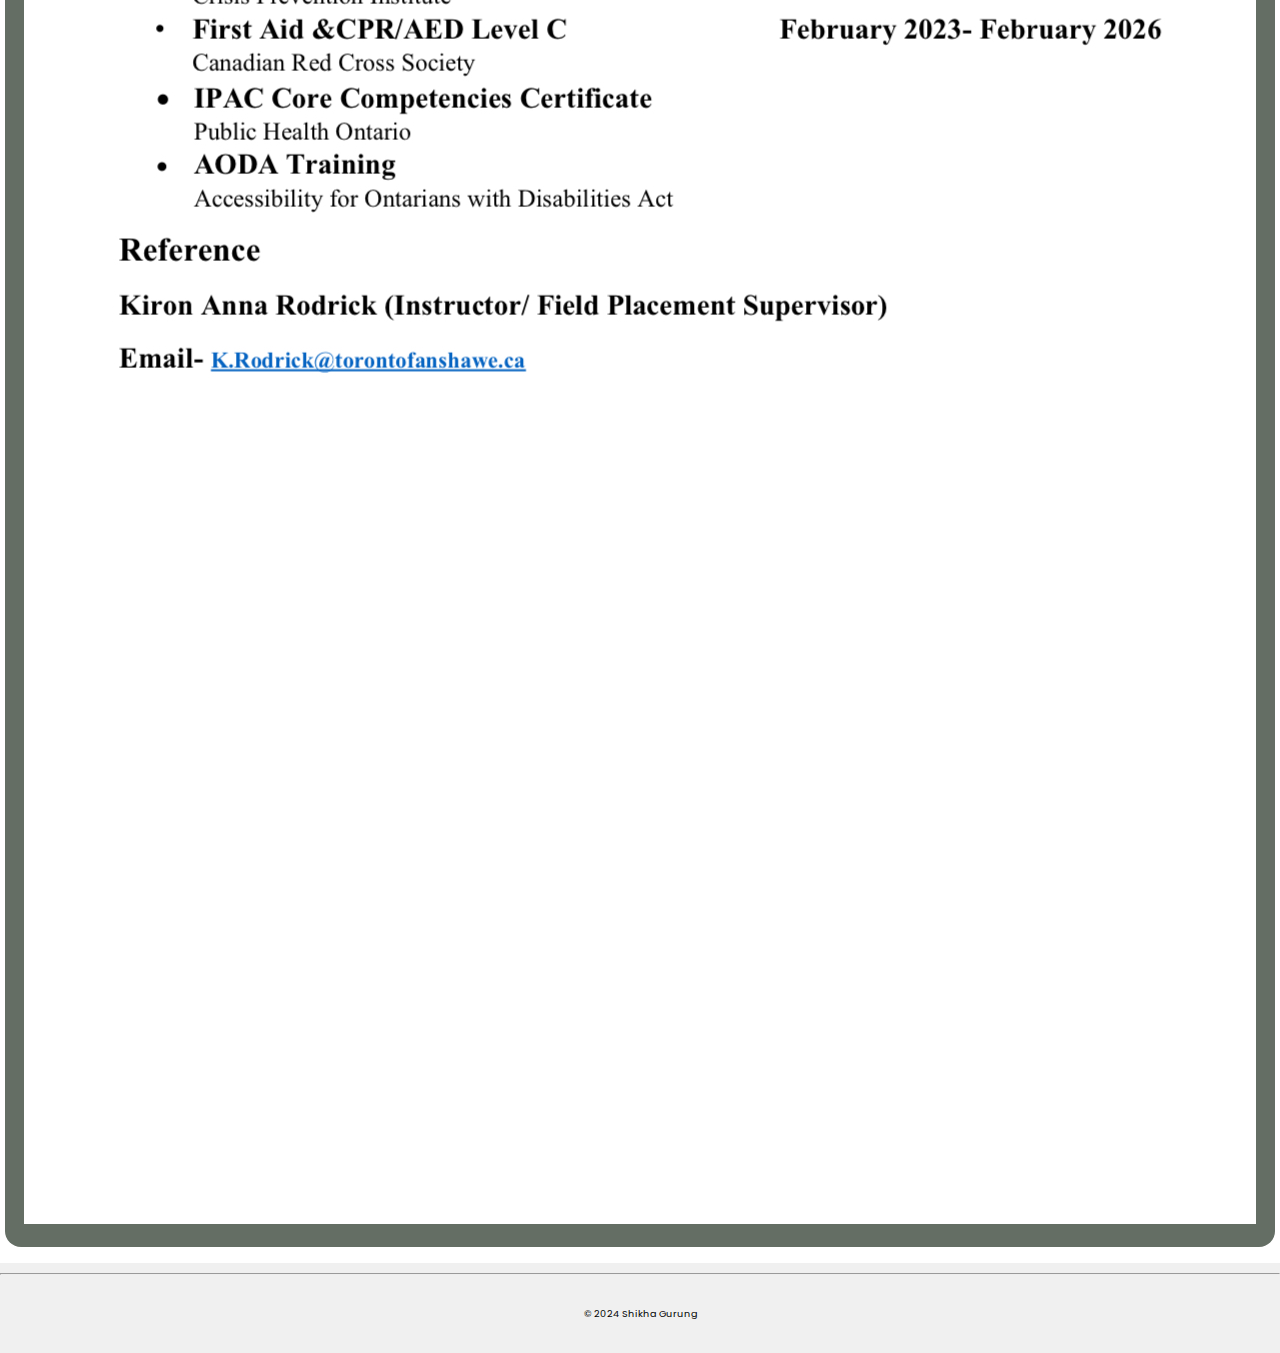
<file: pages/resume.html>
<!DOCTYPE html>
<html lang="en">
  <head>
    <meta charset="UTF-8" />
    <meta name="viewport" content="width=device-width, initial-scale=1.0" />
    <title>Resume - Shikha Gurung</title>
    <link rel="stylesheet" href="../style.css" />
    <script src="../script.js" defer></script>
  </head>
  <body>
    <header>
      <div class="logo">
        <h1>Shikha Gurung</h1>
      </div>
      <label class="hamburger-menu">
        <input type="checkbox" />
      </label>
      <nav class="sidebar">
        <div><a href="../index.html">Home</a></div>
        <div><a href="./resume.html">Resume</a></div>
        <div><a href="./cover_letter.html">Cover Letter</a></div>
        <div><a href="./certificates.html">Certificates</a></div>
        <div><a href="./Immunization.html">Immunization</a></div>
        <div><a href="./vulnerableSectorCheck.html">VSC</a></div>
      </nav>
    </header>
    <hr />
    <main>
      <!-- Placeholder content for the Resume page -->
      <div class="content">
        <h1>My Resume</h1>
      </div>
      <div class="document-container-container">
        <figure class="figure">
          <div class="resume-1 document-container">
            <img src="../media/resume/resume1.jpg" alt="" />
          </div>
          <hr />
          <div class="resume-2 document-container">
            <img src="../media/resume/resume2.jpg" alt="" />
          </div>
        </figure>
      </div>
    </main>
    <button id="scrollToTopBtn" class="scroll-to-top-btn btn">UP</button>
    <hr />
    <footer>
      <p>&copy; 2024 Shikha Gurung</p>
    </footer>
  </body>
</html>
</file>
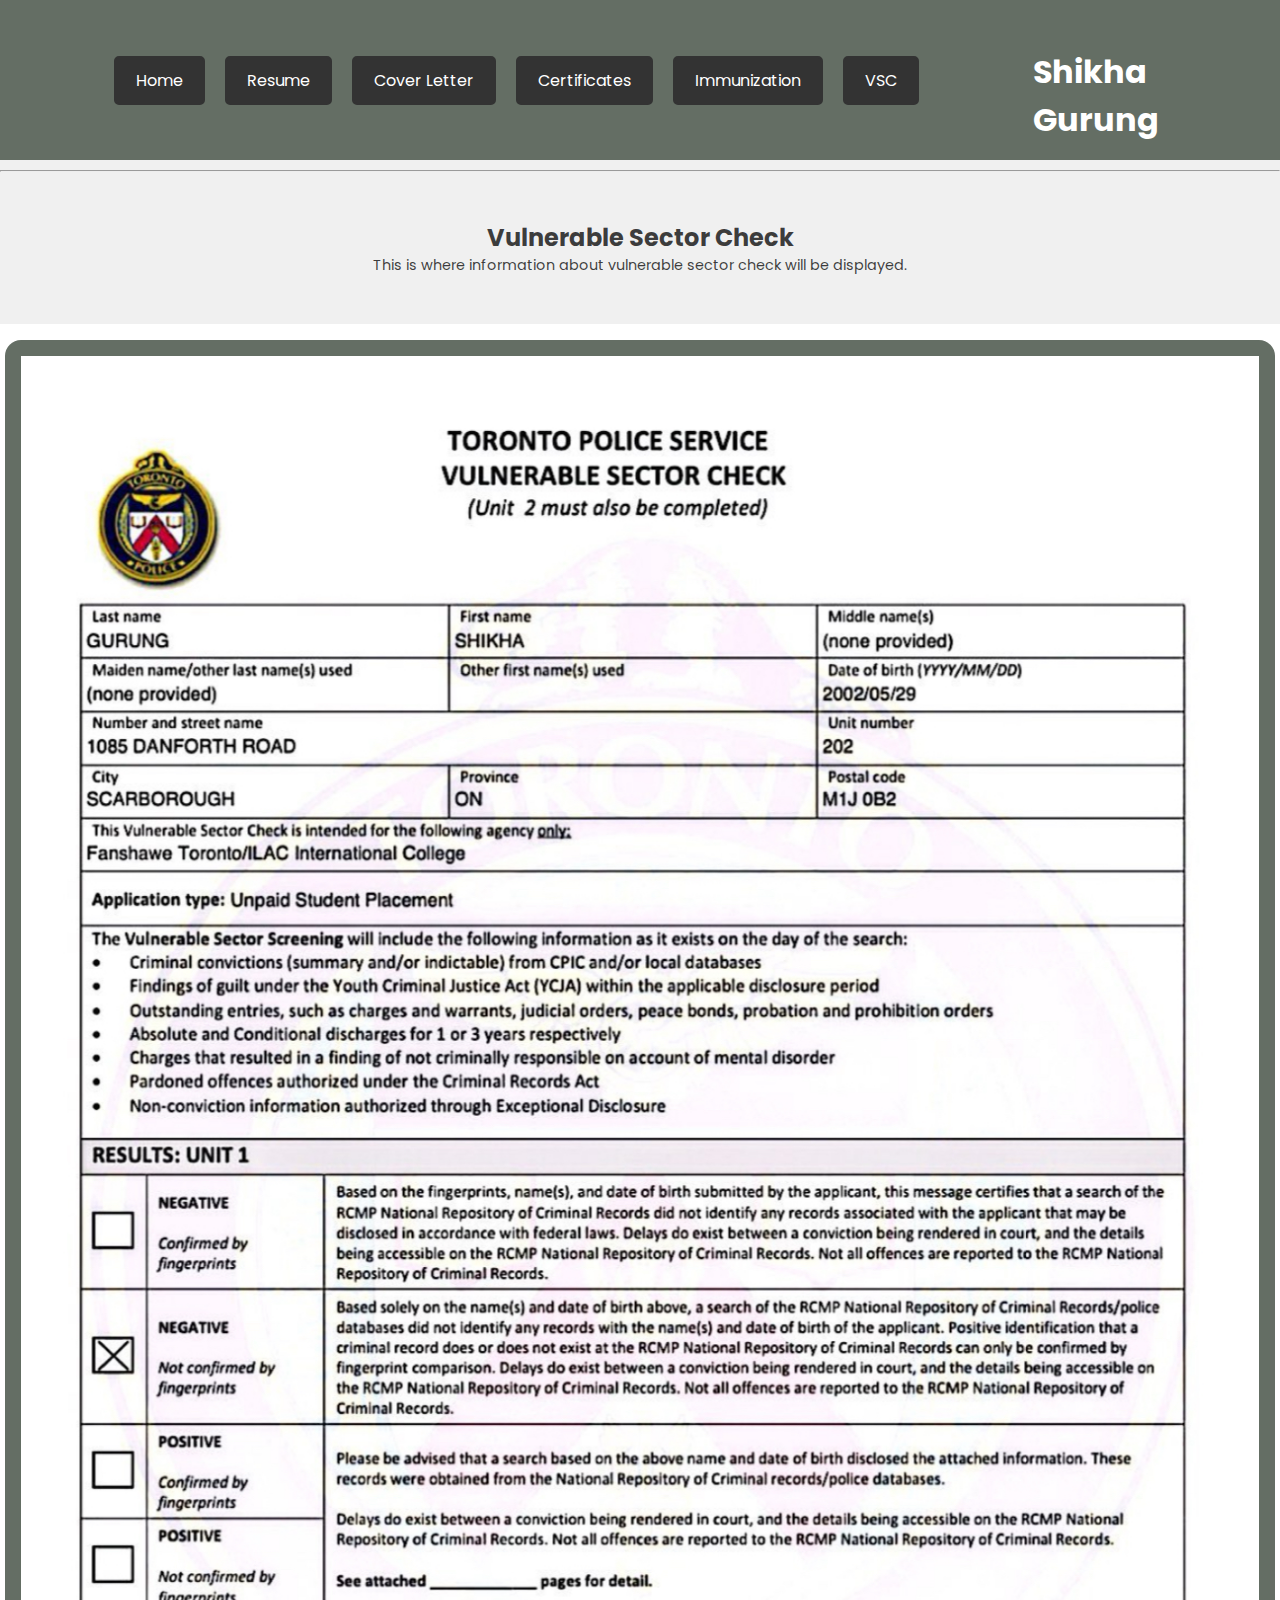
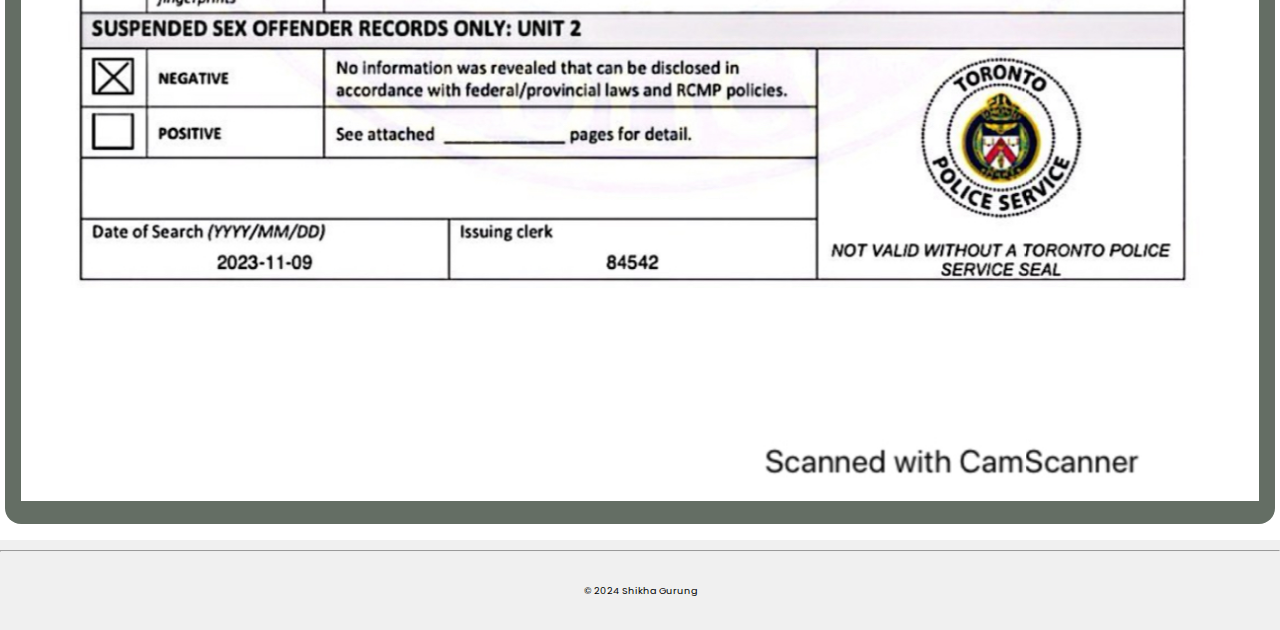
<file: pages/vulnerableSectorCheck.html>
<!DOCTYPE html>
<html lang="en">
<head>
    <meta charset="UTF-8">
    <meta name="viewport" content="width=device-width, initial-scale=1.0">
    <title>vurnerable Sector Check - Shikha Gurung</title>
    <link rel="stylesheet" href="../style.css">
    <script src="../script.js" defer></script>
</head>
<body>
    <header>
        <div class="logo">
          <h1>Shikha Gurung</h1>
        </div>
        <label class="hamburger-menu">
          <input type="checkbox" />
        </label>
        <nav class="sidebar">
          <div><a href="../index.html">Home</a></div>
          <div><a href="./resume.html">Resume</a></div>
          <div><a href="./cover_letter.html">Cover Letter</a></div>
          <div><a href="./certificates.html">Certificates</a></div>
          <div><a href="./Immunization.html">Immunization</a></div>
        <div><a href="./vulnerableSectorCheck.html">VSC</a></div>
        </nav>
      </header>
    <hr>
    <main>
        <!-- Placeholder content for the Immunization page -->
        <div class="content">
            <h2>Vulnerable Sector Check</h2>
            <p>This is where information about vulnerable sector check will be displayed.</p>
        </div>
        <div class="document-container-container">
        <figure class=" figure">
          <div class="vsc-1 document-container">
            <img src="../media/certificates/vsc.jpg" alt="" />
          </div>
        </figure>
    </main>
    <button id="scrollToTopBtn" class="scroll-to-top-btn btn">UP</button>
    <hr>
    <footer>
        <p>&copy; 2024 Shikha Gurung</p>
    </footer>
</body>
</html>
</file>
<file: style.css>
@import url("https://fonts.googleapis.com/css2?family=Poppins:ital,wght@0,100;0,200;0,300;0,400;0,500;0,600;0,700;0,800;0,900;1,100;1,200;1,300;1,400;1,500;1,600;1,700;1,800;1,900&display=swap");
*,
*::before,
*::after {
  margin: 0;
  padding: 0;
  box-sizing: border-box;
  /* border: 2px solid black; */
}

body {
  overflow: scroll;
  margin: 0;
  padding: 0;
  font-family: "Poppins", sans-serif;
}
header {
  background-color: #646e64;
}
/* Designing for the navbar */
.logo {
  display: flex;
  align-items: center;
  justify-content: center;
  padding: 1rem;
}
.logo h1 {
  padding-top: 2rem;
  font-size: 2rem;
  color: var(--background);
  margin-left: 0.5rem;
}

/* designing for the hamburger-menu */
:root {
  --bar-width: 65px;
  --bar-height: 10px;
  --hamburger-gap: 6px;
  --foreground: #333;
  --background: white;
  --hamburger-margins: 8px;
  --animation-timing: 200ms ease-in-out;
  /* uses the tignometry to find the hipotinious*/
  --hamburger-height: calc(var(--bar-height) * 3 + var(--hamburger-gap) * 2);
  --hamburger-top-margin: 18px;
  /* --logo-color: rgb(165 29 35); */
  --logo-color: var(--foreground);
}

.hamburger-menu {
  /* finding the width of the x */
  --x-width: calc(var(--hamburger-height) * 1.4142135623730950488);
  display: flex;
  flex-direction: column;
  gap: var(--hamburger-gap);
  width: max-content;
  position: absolute;
  left: var(--hamburger-margins);
  top: var(--hamburger-top-margin);
  z-index: 2;
  cursor: pointer;
}

.hamburger-menu::before,
.hamburger-menu::after,
.hamburger-menu input {
  content: " ";
  width: var(--bar-width);
  height: var(--bar-height);
  background-color: var(--foreground);
  transform-origin: left center;
  border-radius: 9999px;
  transition: opacity var(--animation-timing), width var(--animation-timing),
    rotate var(--animation-timing), translate var(--animation-timing),
    color var(--animation-timing);
}

.hamburger-menu input {
  appearance: none;
  margin: 0;
  padding: 0;
  outline: none;
  pointer-events: none;
}

.hamburger-menu:has(input:checked)::before {
  rotate: 45deg;
  width: var(--x-width);
  translate: 0 calc(var(--bar-height) / -2);
}

.hamburger-menu:has(input:checked)::after {
  rotate: -45deg;
  width: var(--x-width);
  translate: 0 calc(var(--bar-height) / 2);
}

.hamburger-menu input:checked {
  opacity: 0;
  width: 0;
}

/* Designing the side bar */
nav.sidebar {
  display: none;
  position: absolute;
  /* make it at the center */
  left: 50%;
  top: 15%;
  transform: translateX(-50%);
  margin: 0 auto 0rem;
  width: 95%;
  min-width: 300px;
  /* Here, the alpha value is 0.5 (50% opacity) */
  background-color: rgba(255, 255, 255, 0.5);

  /* background-color: var(--foreground); */
  /*for making the background transparent */

  /* background-color:var(--foreground); */
  clear: right;
  /* padding-top: calc(var(--hamburger-top-margin) + var(--hamburger-height) + 1rem); */
  max-height: 0vh;
  z-index: 0;
  border-radius: 3rem 3rem 3rem 3rem;

  text-align: center;
  padding: 2rem;
  /* box-shadow: 5px 5px 10px rgba(0, 0, 0, 0.5); */
  /* overflow: auto; */
  /* Horizontal offset, Vertical offset, Blur radius, Shadow color */
}

.sidebar a {
  margin: 1rem auto 1rem auto;
  display: none;
  min-width: 200px;
  padding: 1rem;
  border: 2px solid var(--background);
  /* border: transparent; */
  border-radius: 1rem;
  /* pointer-events: none; */
  text-decoration: none;
  /* font-size: 1.4rem; */
  font-size: clamp(16px, 5vw, 24px);
  /* The clamp function is used to make the object it is applied responsive without the use of any mediaqueries  */
  color: var(--background);
  box-shadow: none;
  z-index: 1;
  /* transition: all 1s ease-in-out; */
  box-shadow: 0px 0px 8px var(--background);
}

.hamburger-menu:has(input:checked) ~ nav div .desktop-only {
  display: none;
}

/* nav div .desktop-only{
    display: none;

} */

.hamburger-menu:has(input:checked) ~ .sidebar a {
  display: block;
  border: 2px solid var(--background);
}

.hamburger-menu:has(input:checked) ~ nav.sidebar {
  display: block;
  width: 95%;
  max-height: 100vh;
  padding: 0rem 0rem 3rem 0rem;
  opacity: 0.96;
  background-color: var(--foreground);
  padding: 2rem;
  z-index: 100;
  /* color: var(--foreground); */
  box-shadow: 5px 5px 10px rgba(0, 0, 0, 0.5);
  /* Horizontal offset, Vertical offset, Blur radius, Shadow color */
}

.hamburger-menu:has(input:checked) ~ .sidebar a {
  color: var(--background);
  width: inherit;
}

/* designing for the main container */
body {
  /* background-color: #e4dbca; */
  background-color: #f0f0f0;
}
hr {
  width: 100%;
  margin: 0 auto;
  margin-top: 10px;
}
.content {
  text-align: center;
  color: #000000c0;
  margin: 3rem auto;
}
.content p {
  font-size: 0.9rem;
}
.image-container img {
  width: 100%;
  border-radius: 25%;
  box-shadow: 0 0 10px rgba(0, 0, 0, 0.1);
}
.image-container {
  width: 100%;
  max-width: 600px;
  margin-bottom: 20px;
}
.image-content-container {
  margin-top: 5rem;
  width: 100%;
  padding: 1rem;
  border-top-left-radius: 9rem;
  border-top-right-radius: 2rem;
  display: flex;
  justify-content: center;
  align-items: center;
  flex-direction: column;
  gap: 1rem;
  background-color: #646e64;
  border: 2px sold red;
}
.small-container {
  text-align: end;
}
.small-container h3 {
  margin: 0;
  font-size: 35px;
}
.small-container p {
  font-style: italic;
}
.text-container {
  text-align: center;
  display: flex;
  justify-content: center;
  align-items: center;
  flex-direction: column;
  gap: 1.5rem;
}
.paragraph {
  background-color: aliceblue;
  border-radius: 4rem;
  /* create a box shadow that is think and make it look like double on the right bottom thick border */
  box-shadow: 12px 12px 2px 1px rgba(7, 9, 16, 0.2);
  font-size: 1.2rem;
  line-height: 1.5;
  margin: 0 auto;
  padding: 1rem;
}
.btn {
  border: 2px solid #646e64;
  border-radius: 1rem;
  background-color: #646e64;
  color: #fff;
  font-size: 1rem;
  cursor: pointer;
  transition: all 0.3s ease-in-out;
  display: flex;
  justify-content: center;
  align-items: center;
}
.scroll-to-top-btn {
  position: fixed;
  bottom: 20px;
  right: 20px;
  width: 50px;
  height: 50px;
  background-color: #333;
  display: none; /* Initially hide the button */
  cursor: pointer;
}
.scroll-to-top-btn:before {
  font-size: 24px;
  color: #fff;
  line-height: 50px;
  text-align: center;
}

/* code for the resume  */
.document-container-container {
  display: flex;
  justify-content: center;
  align-items: start;
  flex-direction: column;
  padding: 1rem 5px 1rem 5px;
  background-color: #fff;
  gap: 1rem;
}
.document-container img {
  width: 100%;
  height: auto;
  object-fit: cover;
  object-position: center;
  max-width: 100%;
}
.figure {
  display: flex;
  width: 100%;
  justify-content: center;
  align-items: center;
  flex-direction: column;
  flex-wrap: wrap;
  gap: 1rem;
  padding: 1rem;
  background-color: #646e64;
  /* border: 2px solid red; */
  border-radius: 1rem;
}
* {
  /* border: 2px solid red; */
}
.figure .document-title {
  font-size: 1.5rem;
  color: #fff;
}
.figure img {
  width: 100%;
  height: 100%;
  object-fit: cover;
  object-position: center;
  max-width: 100%;
}
/* designing for the footer */
footer {
  text-align: center;
  font-size: 0.6rem;
  padding: 2rem;
}

/* Tablet */
@media only screen and (min-width: 768px) {
  .hamburger-menu,
  .hamburger-menu::after,
  .hamburger-menu::before {
    display: none;
    pointer-events: none;
  }

  header {
    display: flex;
    flex-direction: column;
    align-items: center;
    justify-content: center;
    gap: 1.5rem;
    margin-top: 0.5rem;
    /* border: 2px solid var(--foreground); */
  }

  .logo img {
    max-width: 6rem;
  }

  .hamburger-menu:has(input:checked) ~ nav.sidebar {
    display: flex;
    justify-content: center;
    flex-direction: row;
    flex-wrap: nowrap;
    background-color: var(--background);
    box-shadow: none;
    /* background-color: white; */
    max-height: 0px;
    align-items: center;
    padding: 0;
    max-width: 100%;
    margin: 0rem auto;
    background-color: var(--foreground);
    border-radius: 0;
  }

  nav.sidebar {
    display: flex;
    justify-content: center;
    flex-direction: row;
    flex-wrap: nowrap;
    align-items: center;
    padding: 0;
    max-width: 100%;
    margin: 0rem auto;
    background-color: var(--foreground);
    border-radius: 0;
    /* background-color: yellowgreen; */
    /* margin-top: 20rem; */
    /* border: 2px solid red; */
  }

  nav.sidebar {
    position: static;
    left: auto;
    top: auto;
    transform: none;
    margin-bottom: 1.5rem;
  }

  .hero-section {
    margin-top: 1rem;
  }
  .sidebar a {
    display: inline-block;
    margin: 0 10px;
    /* font-size: .65rem; @i need a clamp function to have the value from 0.8rem -0.7rem */
    font-size: clamp(0.8rem, 1vh, 1.5rem);
    /* font-size: 2rem; */
    min-width: auto;
    padding: 10px 20px;
    border: none;
    border-radius: 5px;
    color: var(--background);
    border: 2px solid var(--foreground);
    background-color: var(--foreground);
    box-shadow: 0px 0px 0px var(--foreground);
  }

  .hamburger-menu:has(input:checked) ~ nav.sidebar a {
    border: none;
  }
  .resume-container {
    padding: 1rem 7rem 1rem 7rem;
  }
  .text-container {
    flex-direction: row;
    padding: 1rem;
  }
}

/* Desktop */
@media only screen and (min-width: 1024px) {
  /* Add your desktop-specific CSS here */
  header {
    flex-direction: row-reverse;
    justify-content: center;
    flex-wrap: nowrap;
    gap: 0px;
    padding: 0 1.5rem;
    margin-top: 0px;
  }
  .logo h1:hover {
    color: #e7ce62;
  }

  nav.sidebar {
    margin-bottom: 0rem;
  }

  .sidebar a {
    font-size: 1rem;
  }
  .sidebar a:hover {
    box-shadow: 0px 0px 10px var(--foreground);
  }
}
</file>
